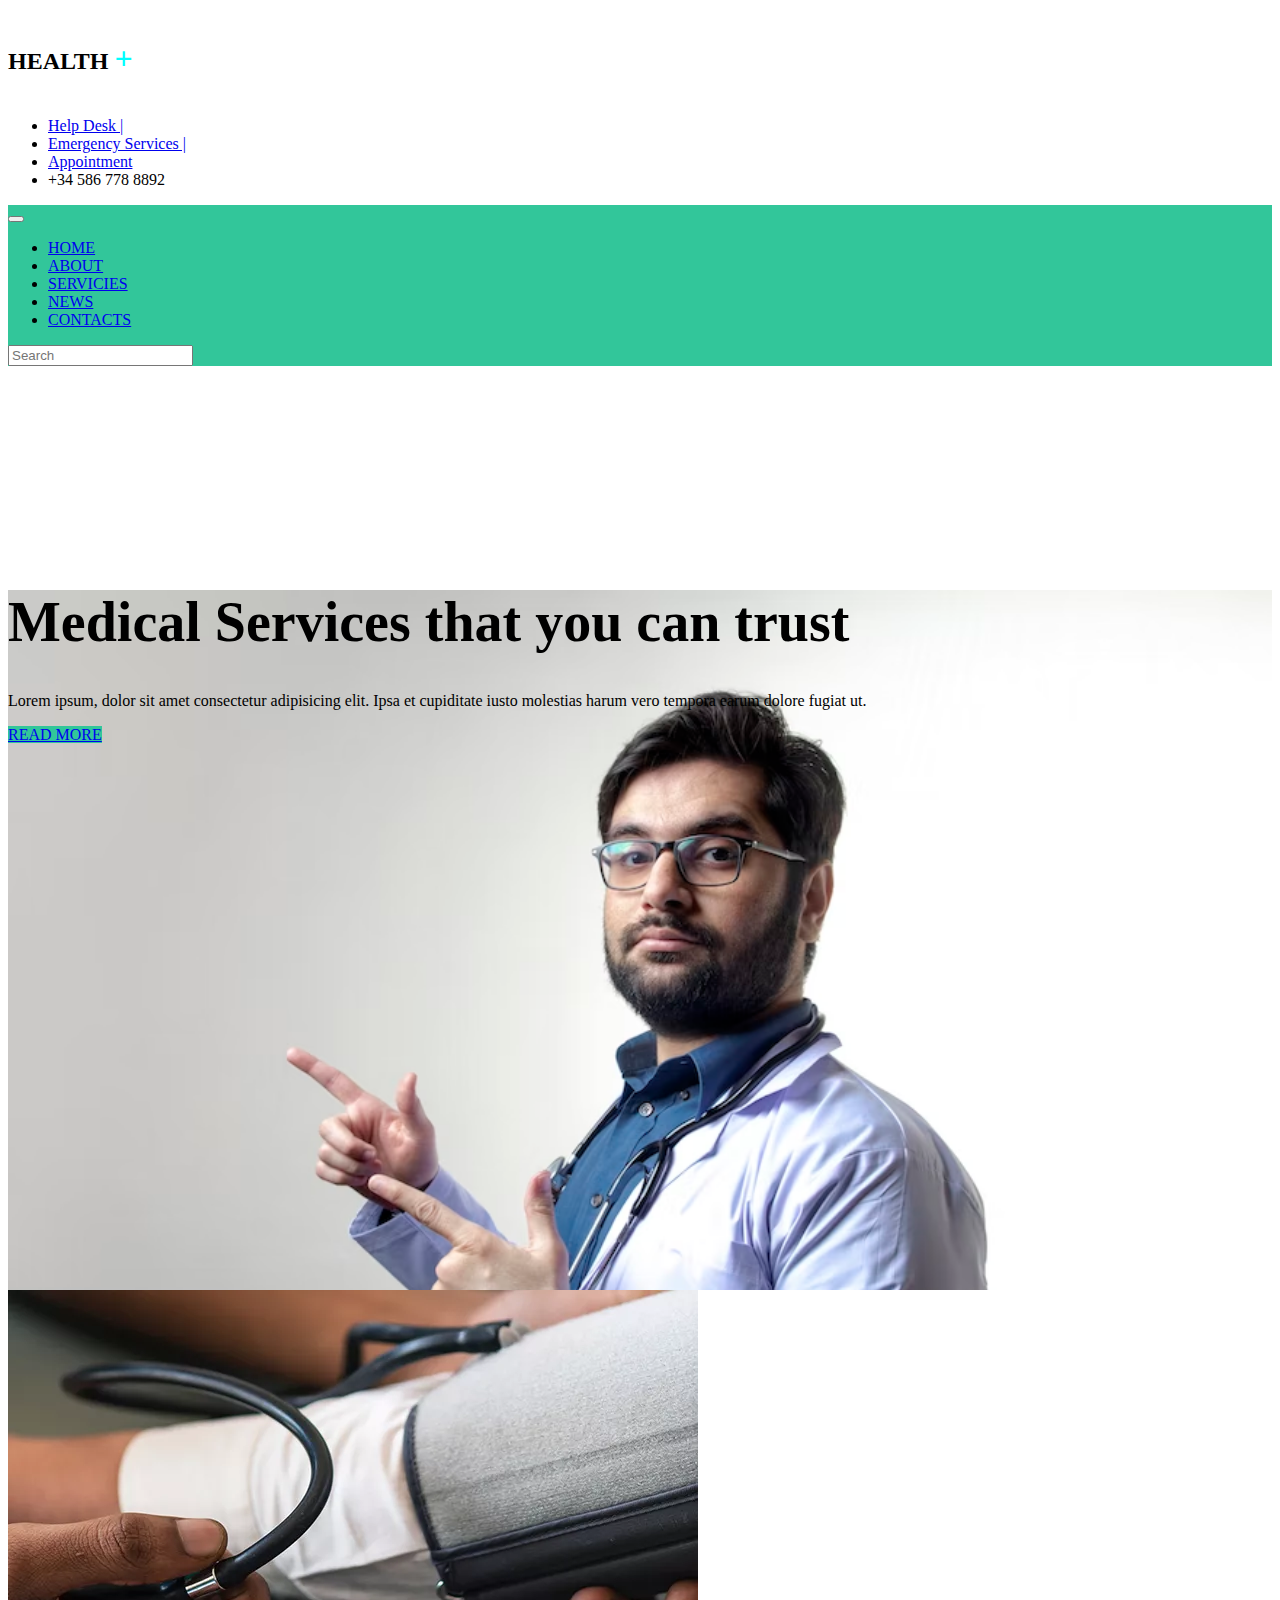
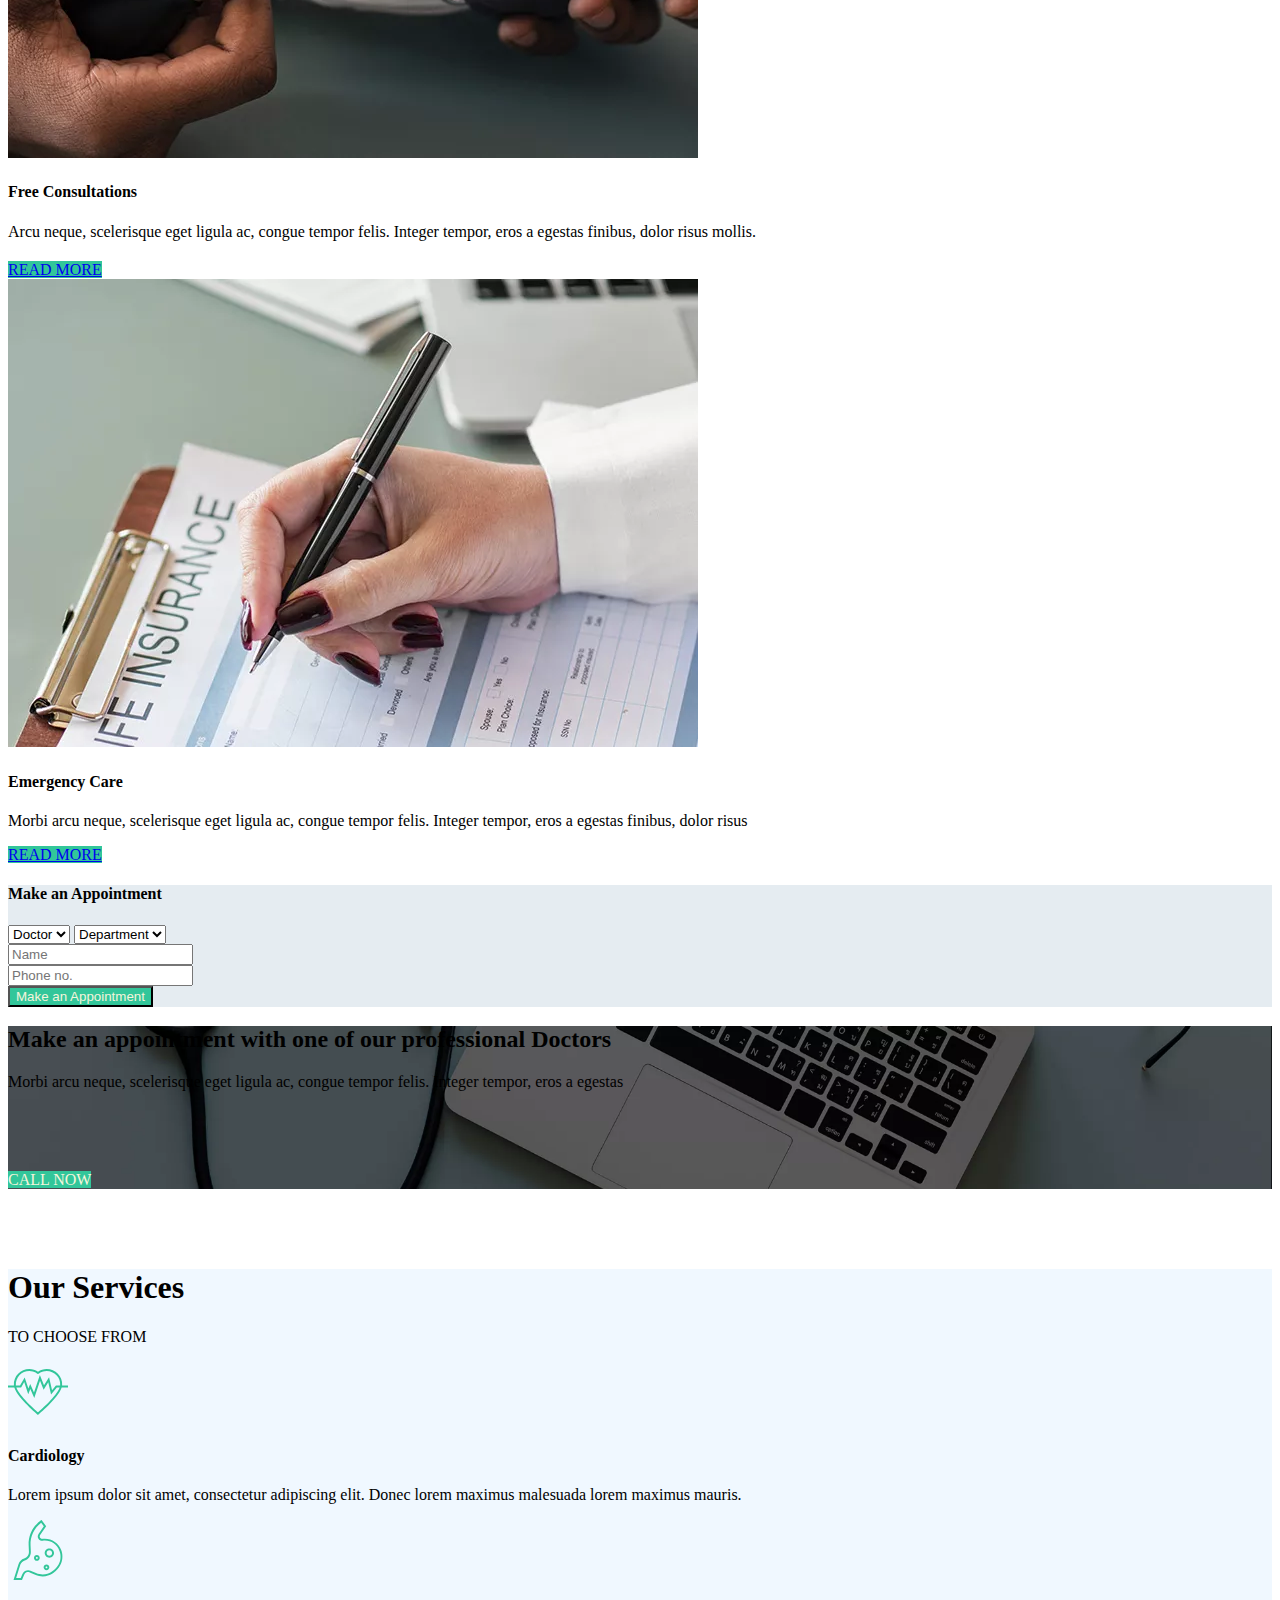
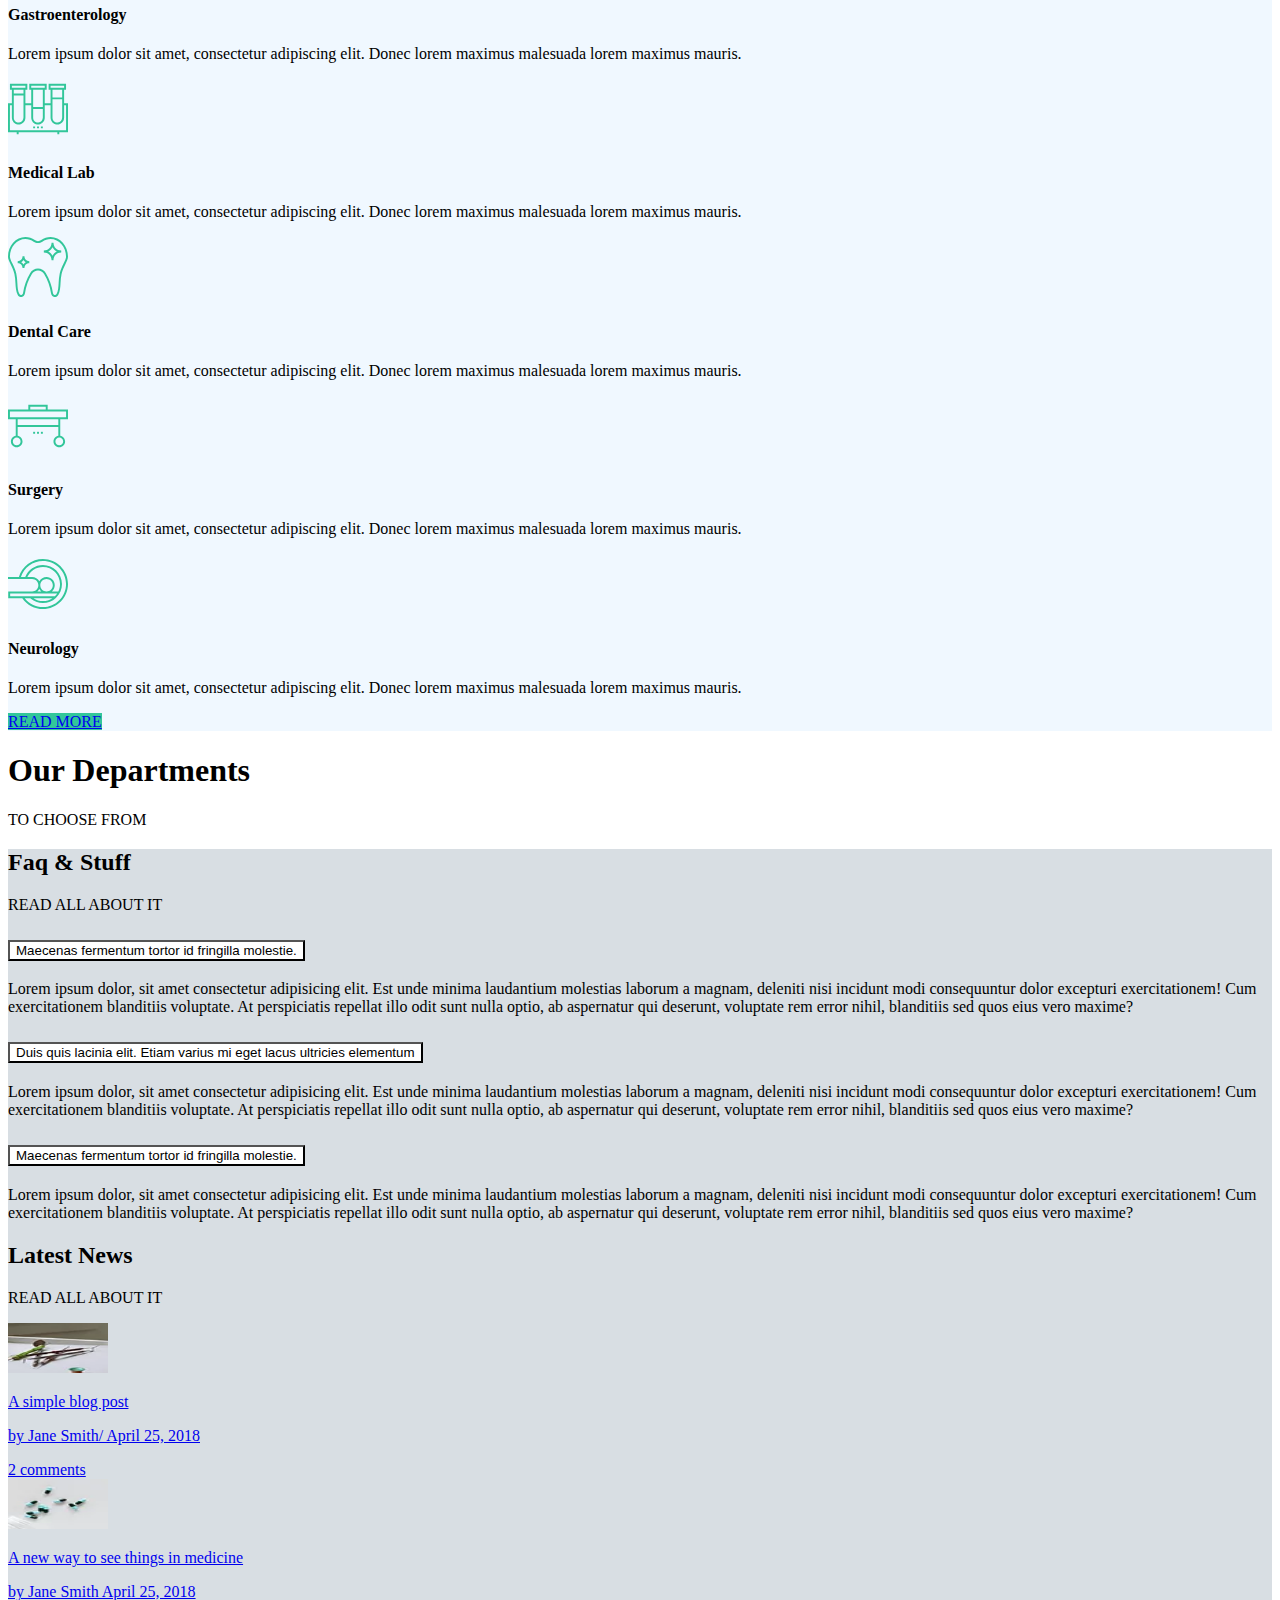
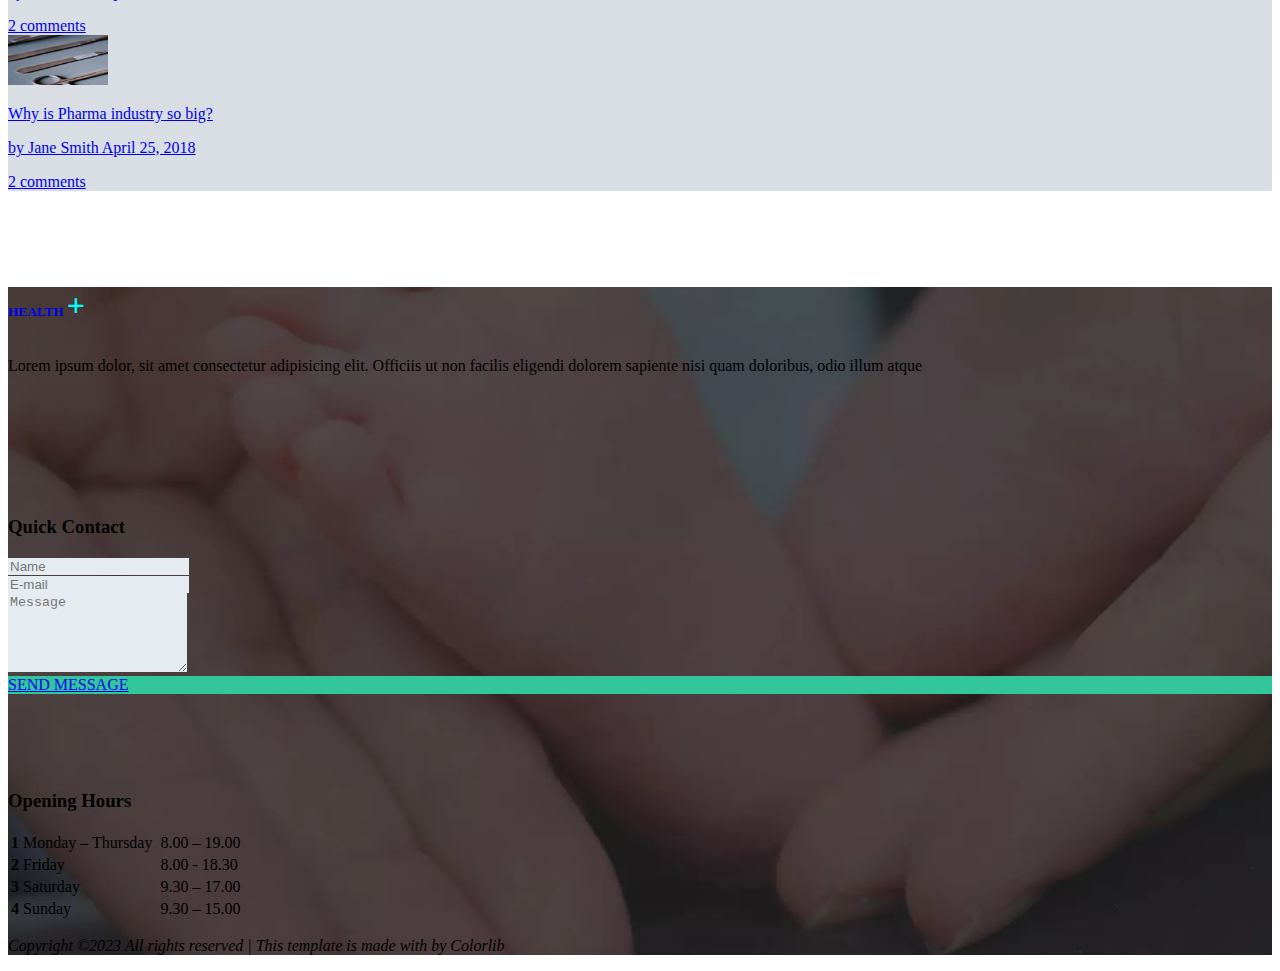
<file: index.html>
<!doctype html>
<html lang="en">

<head>
  <meta charset="utf-8">
  <meta name="viewport" content="width=device-width, initial-scale=1">
  <title>Home</title>
  <link href="https://cdn.jsdelivr.net/npm/bootstrap@5.3.0-alpha1/dist/css/bootstrap.min.css" rel="stylesheet"
    integrity="sha384-GLhlTQ8iRABdZLl6O3oVMWSktQOp6b7In1Zl3/Jr59b6EGGoI1aFkw7cmDA6j6gD" crossorigin="anonymous">
  <link rel="stylesheet" href="https://cdnjs.cloudflare.com/ajax/libs/OwlCarousel2/2.3.4/assets/owl.carousel.min.css"
    integrity="sha512-tS3S5qG0BlhnQROyJXvNjeEM4UpMXHrQfTGmbQ1gKmelCxlSEBUaxhRBj/EFTzpbP4RVSrpEikbmdJobCvhE3g=="
    crossorigin="anonymous" referrerpolicy="no-referrer" />
  <link rel="stylesheet"
    href="https://cdnjs.cloudflare.com/ajax/libs/OwlCarousel2/2.3.4/assets/owl.theme.default.min.css"
    integrity="sha512-sMXtMNL1zRzolHYKEujM2AqCLUR9F2C4/05cdbxjjLSRvMQIciEPCQZo++nk7go3BtSuK9kfa/s+a4f4i5pLkw=="
    crossorigin="anonymous" referrerpolicy="no-referrer" />
  <link rel="stylesheet" href="https://cdnjs.cloudflare.com/ajax/libs/font-awesome/6.2.1/css/all.min.css"
    integrity="sha512-MV7K8+y+gLIBoVD59lQIYicR65iaqukzvf/nwasF0nqhPay5w/9lJmVM2hMDcnK1OnMGCdVK+iQrJ7lzPJQd1w=="
    crossorigin="anonymous" referrerpolicy="no-referrer" />
  <link rel="stylesheet" href="style.css">
</head>

<body>
  <div class="container">
    <div class="row p-4">
      <div class="col-lg-3">
        <div class="logo">
          <a href="#">
            <h5 class="mylogo">HEALTH <span style="color: aqua; font-size: 2rem;">+</span></h5>
          </a>
        </div>
      </div>
      <div class="col-lg-9 d-lg-inline-block d-md-inline-block d-none">
        <ul class="nav justify-content-end">
          <li class="nav-item">
            <a class="nav-link text-secondary" href="#">Help Desk |</a>
          </li>
          <li class="nav-item">
            <a class="nav-link text-secondary" href="#">
              Emergency Services |</a>
          </li>
          <li class="nav-item">
            <a class="nav-link text-secondary" href="#">
              Appointment </a>
          </li>
          <li class="nav-item">
            <a class="nav-link "><i class="fa-solid fa-phone text-secondary px-2"></i>+34 586 778 8892</a>
          </li>
        </ul>
      </div>
    </div>
  </div>
  <!-- ==============================================navbar============================================== -->
  <nav class="navbar navbar-expand-lg bg-body-tertiary navbackground py-4 sticky-top">
    <div class="container">
      <button class="navbar-toggler" type="button" data-bs-toggle="collapse" data-bs-target="#navbarSupportedContent"
        aria-controls="navbarSupportedContent" aria-expanded="false" aria-label="Toggle navigation">
        <span class="navbar-toggler-icon"></span>
      </button>
      <div class="collapse navbar-collapse" id="navbarSupportedContent">
        <ul class="navbar-nav me-auto mb-2 mb-lg-0 ">
          <li class="nav-item ">
            <a class="nav-link text-white active" aria-current="page" href="#">HOME</a>
          </li>
          <li class="nav-item ms-lg-5">
            <a class="nav-link text-white " href="about.html">ABOUT</a>
          </li>
          <li class="nav-item ms-lg-5">
            <a class="nav-link text-white " href="services.html">SERVICIES</a>
          </li>
          <li class="nav-item ms-lg-5">
            <a class="nav-link text-white" href="news.html">NEWS</a>
          </li>
          <li class="nav-item ms-lg-5">
            <a class="nav-link text-white" href="contact.html">CONTACTS</a>
          </li>
        </ul>
        <form class="d-flex w-25" role="search">
          <input class="form-control" type="search" placeholder="Search " aria-label="Search">
        </form>
      </div>
    </div>
  </nav>
  <div class="banner">
    <div class="container">
      <div class="row">
        <div class="col-lg-5">
          <h1 class="text-white h1fontsize">Medical Services that you can trust</h1>
          <p class="text-white fs-italic">Lorem ipsum, dolor sit amet consectetur adipisicing elit. Ipsa et cupiditate
            iusto molestias harum vero tempora earum dolore fugiat ut.</p>
          <a href="#" class=" border-0 p-2 bg-info text-white btnclr text-decoration-none">READ MORE</a> </div> </div> </div>
                </div> 
                <div class="container">
              <div class="row mt-lg-5 mt-md-5 my-5">
                <div class="col-lg-4 col-md-12 col-sm-12 mt-lg-4">
                  <div class="card ">
                    <img src="img/info_1.jpg.webp" class="card-img-top" alt="404 NOT Found">
                    <div class="card-body ">
                      <h4 class="text-dark">Free Consultations</h4>
                      <p class="card-text text-dark">Arcu neque, scelerisque eget ligula ac, congue tempor felis.
                        Integer tempor, eros a egestas finibus, dolor risus mollis.</p>
                     <div class="btnclr">
                      <a href="#" class="text-decoration-none bg-info text-white p-2 mt-lg-3">READ MORE</a>
                     </div>
                    </div>
                  </div>
                </div>
                <div class="col-lg-4 col-md-12 col-sm-12 mt-md-4 mt-4">
                  <div class="card ">
                    <img src="img/info_2.jpg.webp" class="card-img-top" alt="...">
                    <div class="card-body">
                      <h4 class="card-title ">Emergency Care</h4>
                      <p class="card-text">Morbi arcu neque, scelerisque eget ligula ac, congue tempor felis. Integer
                        tempor, eros a egestas finibus, dolor risus</p>
                      <a href="#" class=" text-decoration-none bg-info text-white p-2 mt-lg-3 ">READ MORE</a>
                    </div>
                  </div>
                </div>
                <div class="col-lg-4 formbgcolor mt-md-4 mt-4">
                  <h4 class="text-center mt-lg-3 mb-lg-5 mt-md-3 mb-md-5">Make an Appointment</h4>
                  <select class="form-select w-lg-75  mx-lg-auto mb-4 py-2" aria-label="Default select example">
                    <option selected>Doctor</option>
                    <option value="1">One</option>
                    <option value="2">Two</option>
                    <option value="3">Three</option>
                  </select>
                  <select class="form-select w-lg-75 py-2 mx-lg-auto mb-4" aria-label="Default select example">
                    <option select>Department</option>
                    <option value="1">One</option>
                    <option value="2">Two</option>
                    <option value="3">Three</option>
                  </select>
                  <div class="mb-4 w-lg-75 mx-lg-auto">
                    <input type="text" class="form-control py-2 text-cente text-se" id="name" placeholder="Name">
                  </div>
                  <div class="mb-4 w-lg-75 mx-lg-auto">
                    <input type="text" class="form-control py-2 text-cente" id="phone" placeholder="Phone no.">
                  </div>
                  <div class="d-grid gap-2 col--lg-12 my-5 mx-auto w-lg-75">
                    <button class="btn  " id="cal" type="button">Make an Appointment</button>
                  </div>
                </div>
              </div>
        </div>
        <div class="contaiiner-fluid">
          <div class="banner2img mt-lg-5 mt-md-5 mt-5">
            <div class="container">
              <div class="row ">
                <div class="col-lg-10 col-md-12">
                  <h2 class="text-white my-lg-5 my-md-5">
                    Make an appointment with one of our professional Doctors</h2>
                  <p class="text-white" x>Morbi arcu neque, scelerisque eget ligula ac, congue tempor felis. Integer
                    tempor, eros a egestas</p>
                </div>
                <div class="col-lg-2 col-md-4  mrgintop ">
                  <a href="#" id="call" class="py-3 px-4 ">CALL NOW</a>
                </div>
              </div>
            </div>
          </div>
        </div>
        <div class="container-fluid services">
          <div class="container ">
            <div class="row mt-lg-5 mt-md-5 mt-5 ">
              <div class="col">
                <h1 class="text-center">Our Services</h1>
                <p class="text-center fs-6">TO CHOOSE FROM</p>
              </div>
            </div>
            <div class="row">
              <div class="col-lg-4">
                <img src="img/icon_1.svg" alt="" width="60px" height="60px">
                <h4 class="d-inline-block ms-lg-4">Cardiology</h4>
                <p>Lorem ipsum dolor sit amet, consectetur adipiscing elit. Donec lorem maximus malesuada lorem maximus
                  mauris.</p>
              </div>
              <div class="col-lg-4">
                <img src="img/icon_2.svg" alt="" width="60px" height="60px">
                <h4 class="d-inline-block ms-lg-4">Gastroenterology</h4>
                <p>Lorem ipsum dolor sit amet, consectetur adipiscing elit. Donec lorem maximus malesuada lorem maximus
                  mauris.</p>
              </div>
              <div class="col-lg-4">
                <img src="img/icon_3.svg" alt="" width="60px" height="60px">
                <h4 class="d-inline-block ms-lg-4">Medical Lab</h4>
                <p>Lorem ipsum dolor sit amet, consectetur adipiscing elit. Donec lorem maximus malesuada lorem maximus
                  mauris.</p>
              </div>
              <div class="col-lg-4 mt-lg-3">
                <img src="img/icon_4.svg" alt="" width="60px" height="60px">
                <h4 class="d-inline-block ms-lg-4">Dental Care</h4>
                <p>Lorem ipsum dolor sit amet, consectetur adipiscing elit. Donec lorem maximus malesuada lorem maximus
                  mauris.</p>
              </div>
              <div class="col-lg-4 mt-lg-3">
                <img src="img/icon_5.svg" alt="" width="60px" height="60px">
                <h4 class="d-inline-block ms-lg-4">Surgery</h4>
                <p>Lorem ipsum dolor sit amet, consectetur adipiscing elit. Donec lorem maximus malesuada lorem maximus
                  mauris.</p>
              </div>
              <div class="col-lg-4 mt-lg-3">
                <img src="img/icon_6.svg" alt="" width="60px" height="60px">
                <h4 class="d-inline-block ms-lg-4">Neurology</h4>
                <p>Lorem ipsum dolor sit amet, consectetur adipiscing elit. Donec lorem maximus malesuada lorem maximus
                  mauris.</p>
              </div>

            </div>
            <div class="row ">
              <div class="col-lg-2 col-md-7 my-lg-5 mx-lg-auto ms-md-auto my-md-5 my-5">
                <a href="#" class=" text-decoration-none p-3 btn-info text-white bg-info  ">READ MORE</a>
              </div>
            </div>
          </div>
        </div>
        <div class="container">
          <div class="row mt-lg-5 mt-md-5 mt-5 ">
            <div class="col">
              <h1 class="text-center">Our Departments</h1>
              <p class="text-center fs-6">TO CHOOSE FROM</p>
            </div>
          </div>
          <div class="row">
            <div class="col-lg-12">
              <div class="owl-carousel owl-theme">
                <div class="item">
                  <div class="card">
                    <img src="img/dept_1.jpg.webp" class="card-img-top" alt="...">
                    <div class="card-body">
                      <h5 class="card-title">Neontology</h5>
                      <a href="#" class="btn text-white bg-info">Read More</a>
                    </div>
                  </div>
                </div>
                <div class="item">
                  <div class="card">
                    <img src="img/dept_2.jpg.webp" class="card-img-top" alt="...">
                    <div class="card-body">
                      <h5 class="card-title">Neontology</h5>
                      <a href="#" class="btn text-white bg-info">Read More</a>
                    </div>
                  </div>
                </div>
                <div class="item">
                  <div class="card">
                    <img src="img/dept_3.jpg.webp" class="card-img-top" alt="...">
                    <div class="card-body">
                      <h5 class="card-title">Neontology</h5>
                      <a href="#" class="btn text-white bg-info">Read More</a>
                    </div>
                  </div>
                </div>
                <div class="item">
                  <div class="card">
                    <img src="img/dept_4.jpg.webp" class="card-img-top" alt="...">
                    <div class="card-body">
                      <h5 class="card-title">Neontology</h5>
                      <a href="#" class="btn text-white bg-info">Read More</a>
                    </div>
                  </div>
                </div>
                <div class="item">
                  <div class="card">
                    <img src="img/dept_1.jpg.webp" class="card-img-top" alt="...">
                    <div class="card-body">
                      <h5 class="card-title">Neontology</h5>
                      <a href="#" class="btn btn-primary">Read More</a>
                    </div>
                  </div>
                </div>
                <div class="item">
                  <div class="card">
                    <img src="img/dept_2.jpg.webp" class="card-img-top" alt="...">
                    <div class="card-body">
                      <h5 class="card-title">Neontology</h5>
                      <a href="#" class="btn btn-primary">Read More</a>
                    </div>
                  </div>
                </div>
                <div class="item">
                  <div class="card">
                    <img src="img/dept_3.jpg.webp" class="card-img-top" alt="...">
                    <div class="card-body">
                      <h5 class="card-title">Neontology</h5>
                      <a href="#" class="btn btn-primary">Read More</a>
                    </div>
                  </div>
                </div>
                <div class="item">
                  <div class="card">
                    <img src="img/dept_4.jpg.webp" class="card-img-top" alt="...">
                    <div class="card-body">
                      <h5 class="card-title">Neontology</h5>
                      <a href="#" class="btn btn-primary">Read More</a>
                    </div>
                  </div>
                </div>
              </div>
            </div>
          </div>
        </div>
        <div class="container-fluid backhroundcolor ">
          <div class="container">
            <div class="row">
              <div class="col-lg-7 col-md-12 mt-md-5 mt-lg-5 mt-5">
                <h2 class="text-md-center text-lg-start text-center">Faq & Stuff</h2>
                <p class="text-md-center text-lg-start text-center">READ ALL ABOUT IT</p>
                <div class="accordion accordion-flush" id="accordionFlushExample">
                  <div class="accordion-item mt-lg-5">
                    <h2 class="accordion-header" id="flush-headingOne">
                      <button class="accordion-button collapsed btnbg " type="button" data-bs-toggle="collapse"
                        data-bs-target="#data1" aria-expanded="false" aria-controls="data1">
                        Maecenas fermentum tortor id fringilla molestie.
                      </button>
                    </h2>
                    <div id="data1" class="accordion-collapse collapse" aria-labelledby="flush-headingOne"
                      data-bs-parent="#accordionFlushExample">
                      <div class="accordion-body">Lorem ipsum dolor, sit amet consectetur adipisicing elit. Est unde
                        minima laudantium molestias laborum a magnam, deleniti nisi incidunt modi consequuntur dolor
                        excepturi exercitationem! Cum exercitationem blanditiis voluptate. At perspiciatis repellat illo
                        odit sunt nulla optio, ab aspernatur qui deserunt, voluptate rem error nihil, blanditiis sed
                        quos eius vero maxime?</div>
                    </div>
                  </div>
                  <div class="accordion-item mt-lg-3">
                    <h2 class="accordion-header" id="flush-headingTwo">
                      <button class="accordion-button collapsed btnbg" type="button" data-bs-toggle="collapse"
                        data-bs-target="#flush-collapseTwo" aria-expanded="false" aria-controls="flush-collapseTwo">
                        Duis quis lacinia elit. Etiam varius mi eget lacus ultricies elementum
                      </button>
                    </h2>
                    <div id="flush-collapseTwo" class="accordion-collapse collapse" aria-labelledby="flush-headingTwo"
                      data-bs-parent="#accordionFlushExample">
                      <div class="accordion-body">Lorem ipsum dolor, sit amet consectetur adipisicing elit. Est unde
                        minima laudantium molestias laborum a magnam, deleniti nisi incidunt modi consequuntur dolor
                        excepturi exercitationem! Cum exercitationem blanditiis voluptate. At perspiciatis repellat illo
                        odit sunt nulla optio, ab aspernatur qui deserunt, voluptate rem error nihil, blanditiis sed
                        quos eius vero maxime?</div>
                    </div>
                  </div>
                  <div class="accordion-item mt-lg-3">
                    <h2 class="accordion-header" id="flush-headingThree">
                      <button class="accordion-button collapsed btnbg" type="button" data-bs-toggle="collapse"
                        data-bs-target="#flush-collapseThree" aria-expanded="false" aria-controls="flush-collapseThree">
                        Maecenas fermentum tortor id fringilla molestie.
                      </button>
                    </h2>
                    <div id="flush-collapseThree" class="accordion-collapse collapse"
                      aria-labelledby="flush-headingThree" data-bs-parent="#accordionFlushExample">
                      <div class="accordion-body">Lorem ipsum dolor, sit amet consectetur adipisicing elit. Est unde
                        minima laudantium molestias laborum a magnam, deleniti nisi incidunt modi consequuntur dolor
                        excepturi exercitationem! Cum exercitationem blanditiis voluptate. At perspiciatis repellat illo
                        odit sunt nulla optio, ab aspernatur qui deserunt, voluptate rem error nihil, blanditiis sed
                        quos eius vero maxime?</div>
                    </div>
                  </div>
                </div>
              </div>
              <div class="col-lg-5 col-md-12 col-sm-12 mt-lg-5 mt-md-5 mt-5">
                <h2 class="text-md-center text-lg-start text-center">Latest News</h2>
                <p class="text-md-center text-lg-start text-center">READ ALL ABOUT IT</p>
                <div class="row mt-lg-5 mt-md-5">

                  <div class="col-lg-12 col-sm-12 ">
                    <div class="row ">
                      <div class="col-lg-3">
                        <img src="img/latest_1.jpg.webp" class="img-fluid " alt="..." width="100px" height="50px">
                      </div>
                      <div class="col-lg-6">
                        <div class="card-body">
                          <p class="mb-lg-0"><a href="#" class="text-decoration-none fs-5 text-dark texthover">A simple
                              blog post</a></p>
                          <p class="mb-lg-0"><a href="#" class="text-decoration-none fs-6 text-secondary texthover">by
                              Jane Smith/ April 25, 2018</a></p>
                          <a href="#" class="text-decoration-none fs-6 text-info">2 comments</a>
                        </div>
                      </div>
                    </div>
                  </div>
                  <div class="col-lg-12 mt-lg-2 mt-5">
                    <div class="row">
                      <div class="col-lg-3">
                        <img src="img/latest_2.jpg.webp" class="img-fluid " alt="..." width="100px" height="50px">
                      </div>
                      <div class="col-lg-9">
                        <div class="card-body">
                          <p class="mb-lg-0"><a href="#" class="text-decoration-none fs-5 text-dark texthover">A new way
                              to see things in medicine</a></p>
                          <p class="mb-lg-0"><a href="#" class="text-decoration-none fs-6 text-secondary texthover">by
                              Jane Smith
                              April 25, 2018</a></p>
                          <a href="#" class="text-decoration-none fs-6 text-info">2 comments</a>
                        </div>
                      </div>
                    </div>
                  </div>
                  <div class="col-lg-12 mt-5 mb-lg-4 py-4 py-md-0">
                    <div class="row">
                      <div class="col-lg-3">
                        <img src="img/latest_3.jpg.webp" class="img-fluid " alt="..." width="100px" height="50px">
                      </div>
                      <div class="col-lg-8">
                        <div class="card-body">
                          <p class="mb-lg-0"><a href="#" class="text-decoration-none fs-5 text-dark texthover">Why is
                              Pharma industry so big?</a></p>
                          <p class="mb-lg-0"><a href="#" class="text-decoration-none fs-6 text-secondary texthover">by
                              Jane Smith
                              April 25, 2018</a></p>
                          <a href="#" class="text-decoration-none fs-6 text-info ">2 comments</a>
                        </div>
                      </div>
                    </div>
                  </div>
                </div>
              </div>
            </div>
          </div>
        </div>
        <!-- Footer part -->
        <footer>
          <div class="container-fluid-lg mt-5">
            <div class="footerimg">
              <div class="container">
                <div class="row ">
                  <div class="col-lg-3 fmrg">
                    <div>
                      <a href="#" class="footerlogo ">
                        <h5 class="text-white fs-4">HEALTH <span style="color: aqua; font-size: 2rem;">+</span></h5>
                      </a>
                      <p class="text-secondary paragrph">Lorem ipsum dolor, sit amet consectetur adipisicing elit.
                        Officiis ut non facilis eligendi dolorem sapiente nisi quam doloribus, odio illum atque </p>
                      <i class="fa-brands fa-pinterest text-white px-2 px-md-0 "></i>
                      <i class="fa-brands fa-facebook-f text-white ms-lg-4 px-2 px-md-0"></i>
                      <i class="fa-brands fa-twitter text-white ms-lg-4 px-2 px-md-0"></i>
                      <i class="fa-brands fa-dribbble text-white ms-lg-4 px-2 px-md-0"></i>
                      <i class="fa-brands fa-behance text-white ms-lg-4 px-2 px-md-0"></i>
                      <i class="fa-brands fa-linkedin text-white ms-lg-4 px-2 px-md-0"></i>
                      
                    </div>
                  </div>
                  <div class="col-lg-5 fmrg">
                    <h3 class="text-white">Quick Contact</h3>
                    <form class="row g-3">
                      <div class="col-lg-6">
                        <input type="text" class="form-control formbgcolor " id="inputEmail4" placeholder="Name">
                      </div>
                      <div class="col-lg-6">
                        <input type="email" class="form-control formbgcolor" id="inputPassword4" placeholder="E-mail">
                      </div>
                      <div class="mb-3">
                        <textarea class="form-control formbgcolor" id="exampleFormControlTextarea1" rows="5"
                          placeholder="Message"></textarea>
                      </div>
                      <div class="col-lg-6 col-md-12 col-sm-12  p-3 ms-lg-2 bg-info">
                        <a href="#" class="text-decoration-none text-white text-center ms-md-auto ms-lg-5 fs-6">SEND MESSAGE</a>
                      </div>
                    </form>
                  </div>
                  <div class="col-lg-4 fmrg bg-dark bg-opacity-25">
                    <table class="table table-borderless text-white ">
                      <h3 class="text-white mt-lg-5">Opening Hours</h3>
                      <tbody>
                        <tr>
                          <th scope="row">1</th>
                          <td>Monday – Thursday</td>
                          <td></td>
                          <td>8.00 – 19.00</td>
                        </tr>
                        <tr>
                          <th scope="row">2</th>
                          <td>Friday</td>
                          <td></td>
                          <td>8.00 - 18.30</td>
                        </tr>
                        <tr>
                          <th scope="row">3</th>
                          <td>Saturday</td>
                          <td></td>
                          <td>9.30 – 17.00</td>
                        </tr>
                        <tr>
                          <th scope="row">4</th>
                          <td>Sunday</td>
                          <td></td>
                          <td>9.30 – 15.00</td>
                        </tr>
                      </tbody>
                    </table>
                  </div>
                </div>
                <div class="row">
                  <div class="col-lg-12">
                    <p class="fs-6 text-secondary mt-lg-5"><i>Copyright ©2023 All rights reserved | This template is
                      made with by Colorlib</i></p>
                  </div>
              </div>   
              </div>
            </div>
          </div>
        </footer>
        <!-- footer part end -->

















        <script src="https://cdn.jsdelivr.net/npm/bootstrap@5.3.0-alpha1/dist/js/bootstrap.bundle.min.js"
          integrity="sha384-w76AqPfDkMBDXo30jS1Sgez6pr3x5MlQ1ZAGC+nuZB+EYdgRZgiwxhTBTkF7CXvN" crossorigin="anonymous">
        </script>
        <script src="https://cdnjs.cloudflare.com/ajax/libs/jquery/3.6.3/jquery.min.js"
          integrity="sha512-STof4xm1wgkfm7heWqFJVn58Hm3EtS31XFaagaa8VMReCXAkQnJZ+jEy8PCC/iT18dFy95WcExNHFTqLyp72eQ=="
          crossorigin="anonymous" referrerpolicy="no-referrer"></script>
        <script src="https://cdnjs.cloudflare.com/ajax/libs/OwlCarousel2/2.3.4/owl.carousel.min.js"
          integrity="sha512-bPs7Ae6pVvhOSiIcyUClR7/q2OAsRiovw4vAkX+zJbw3ShAeeqezq50RIIcIURq7Oa20rW2n2q+fyXBNcU9lrw=="
          crossorigin="anonymous" referrerpolicy="no-referrer"></script>
        <script>
          $('.owl-carousel').owlCarousel({
            loop: true,
            margin: 10,
            nav: true,
            autoplay:true,
            autoplayTimeout:2000,
            autoplayHoverPause:true,
            responsive: {
              0: {
                items: 1
              },
              600: {
                items: 2
              },
              1000: {
                items: 4
              }
            }
          })
        </script>
</body>

</html>
</file>
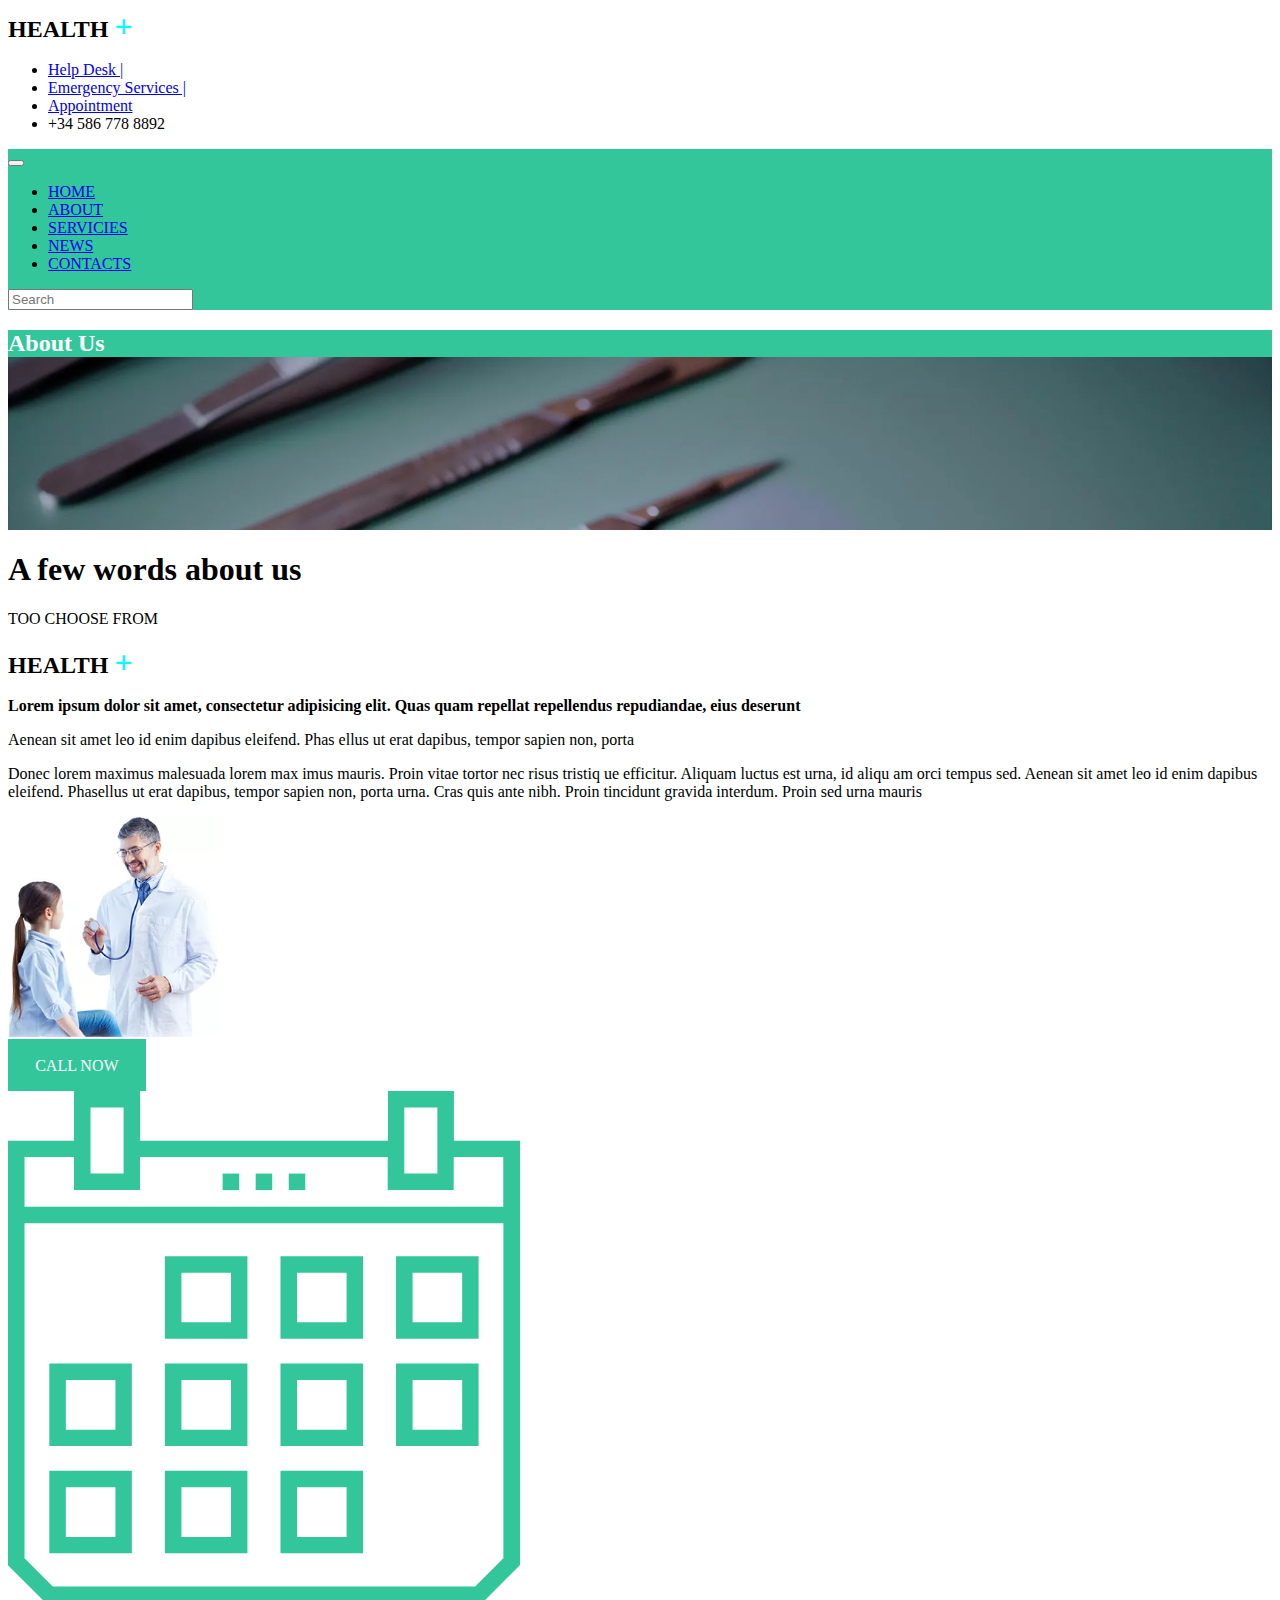
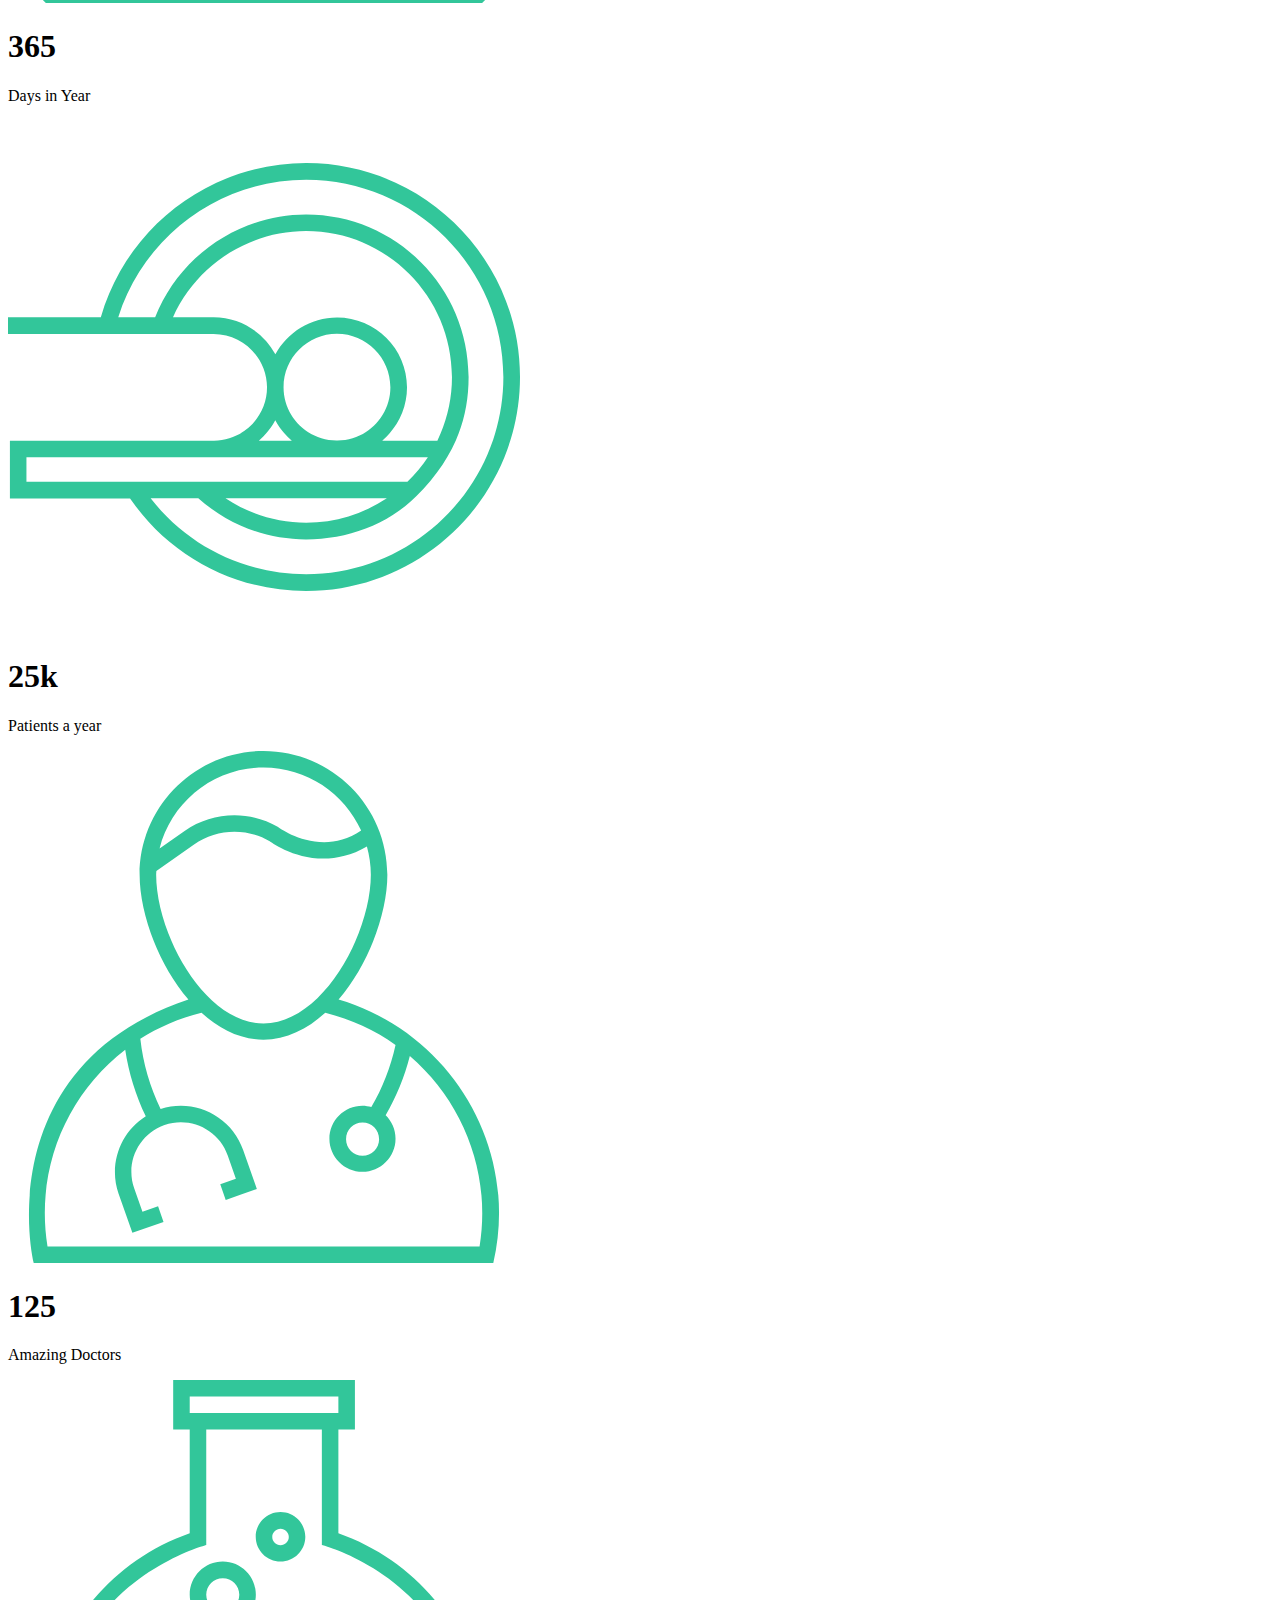
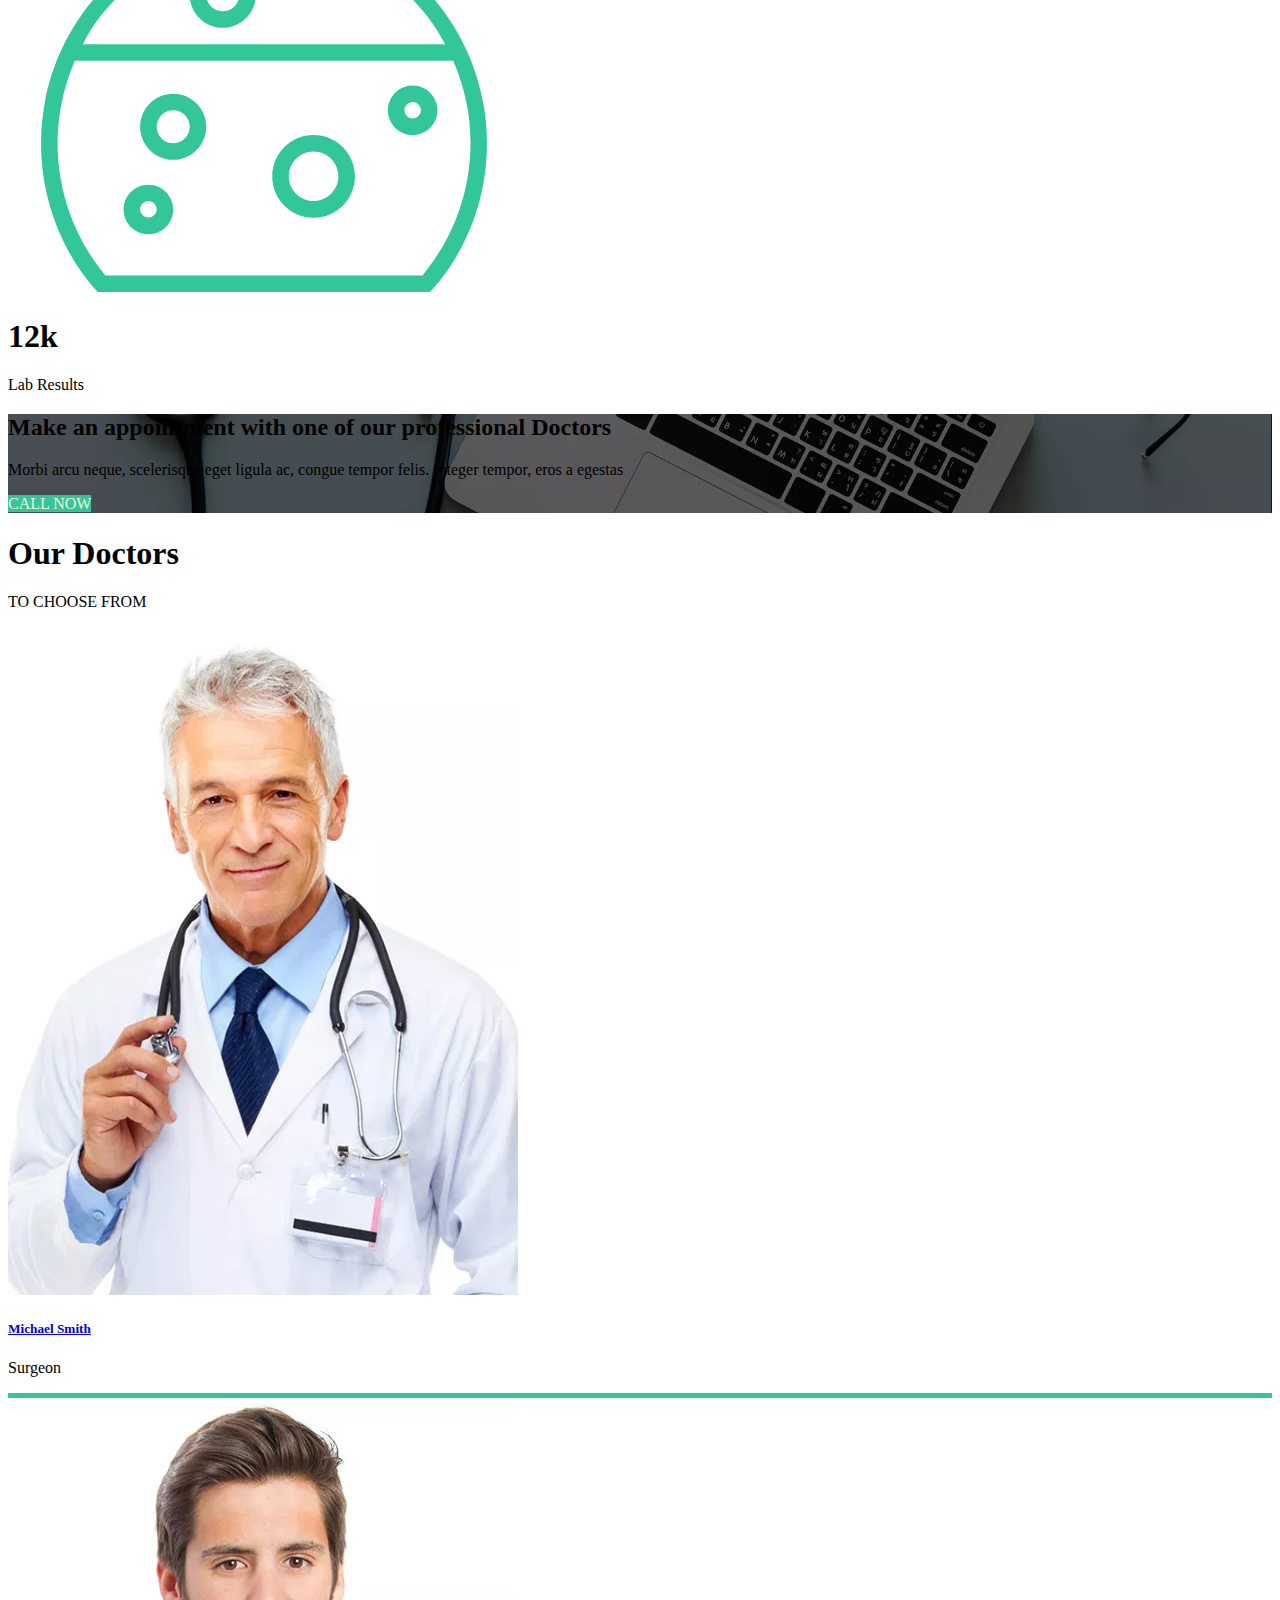
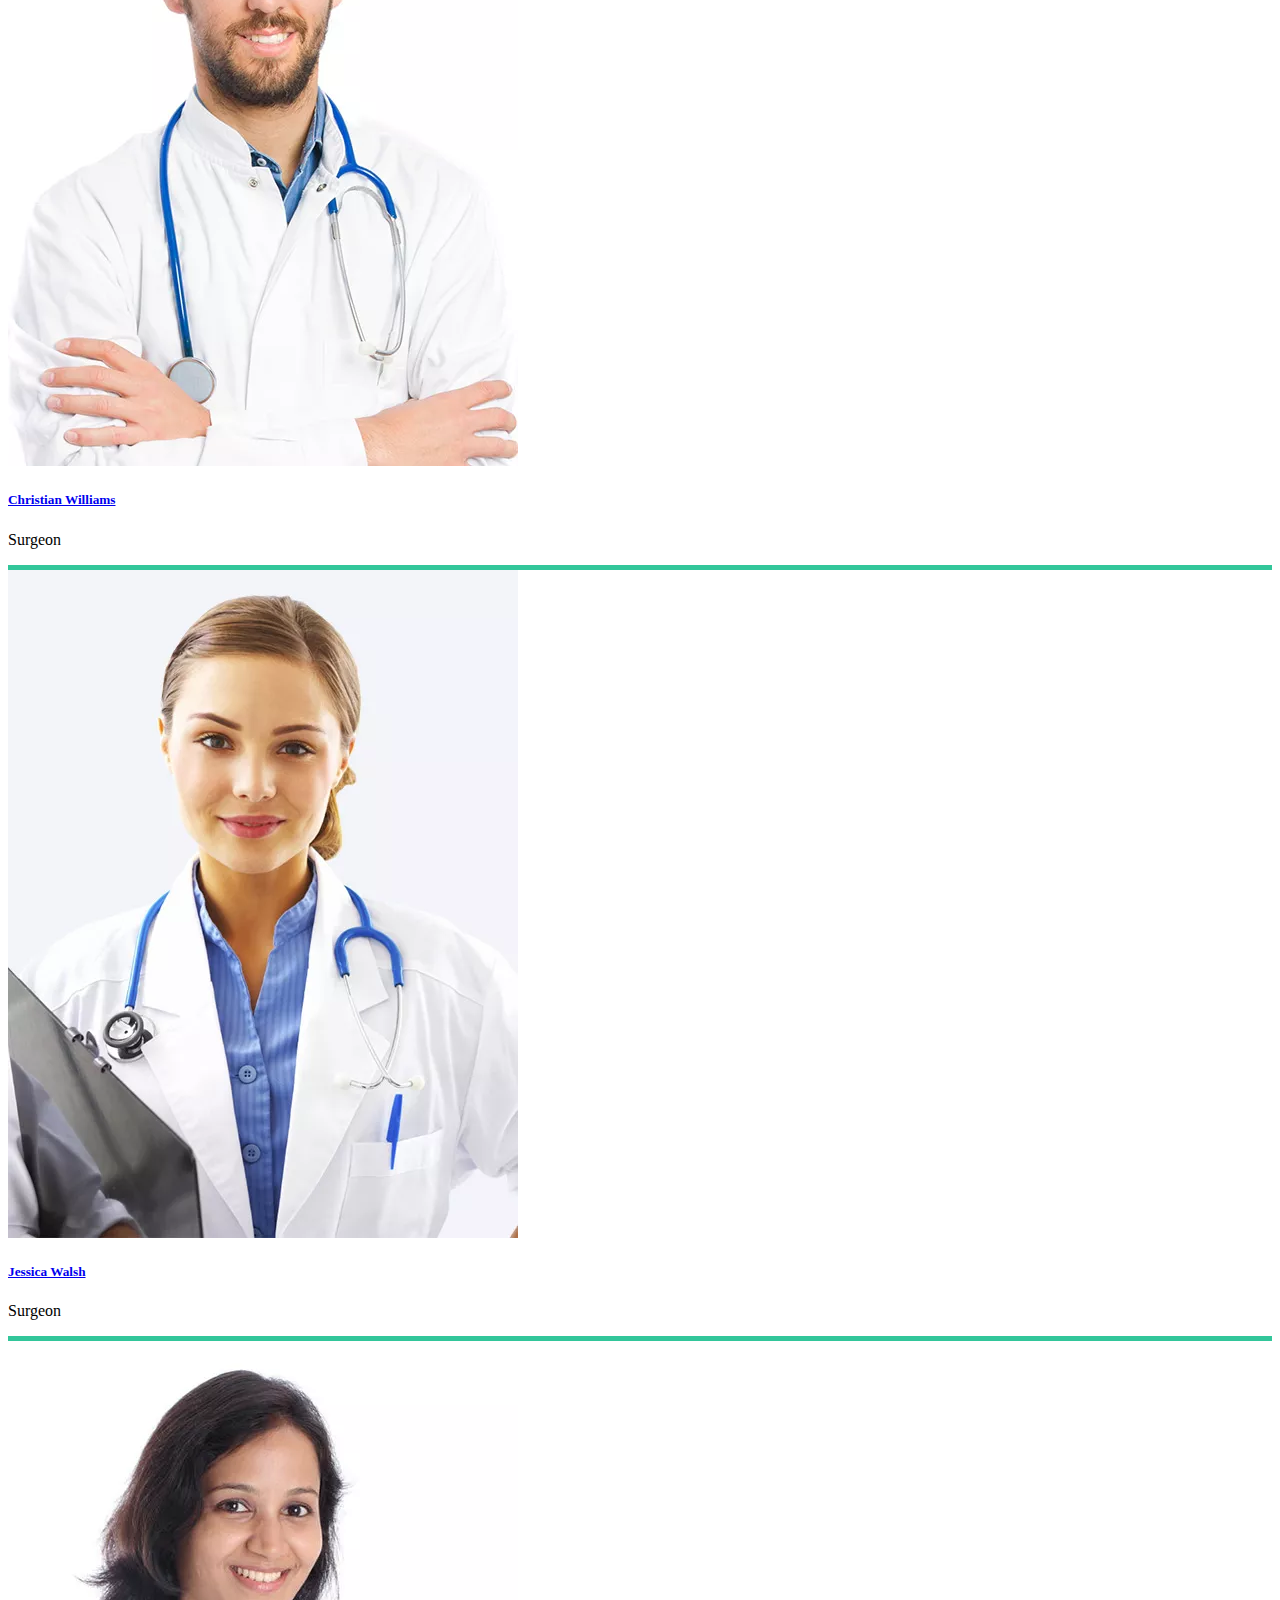
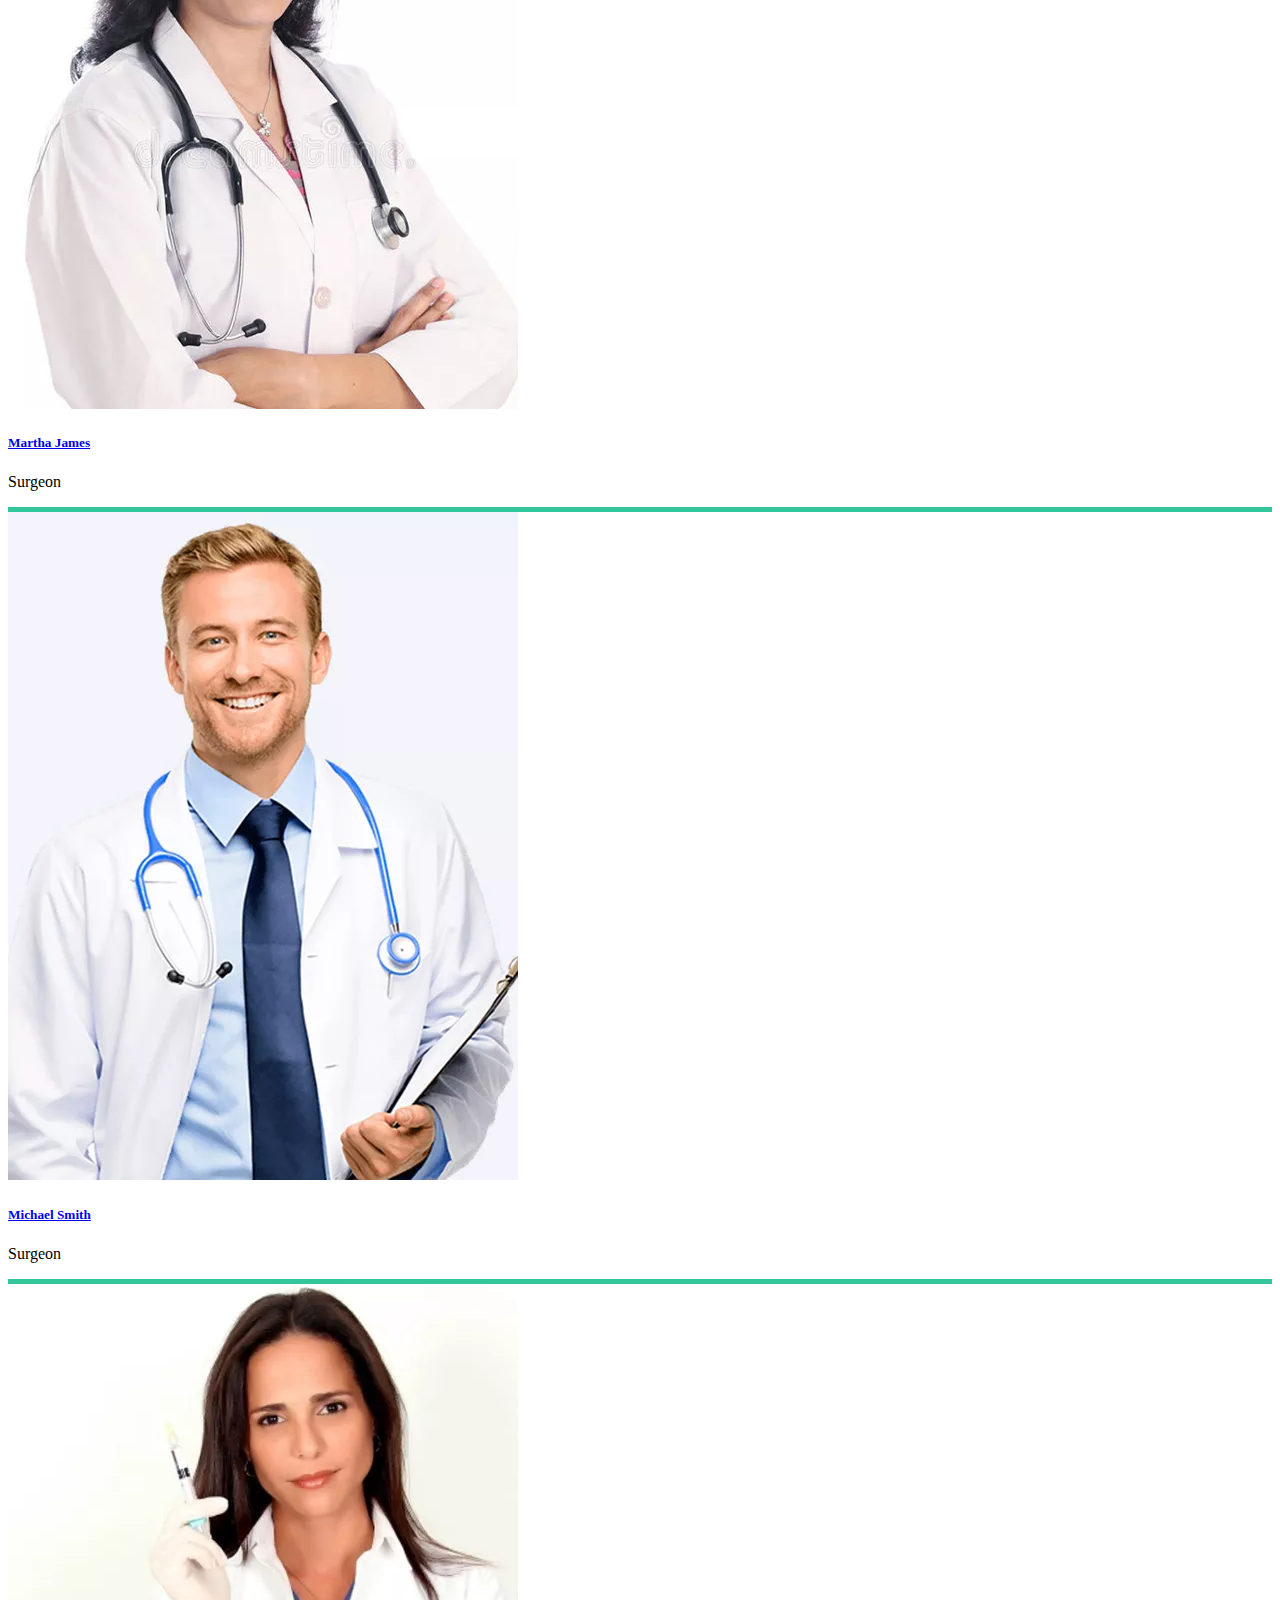
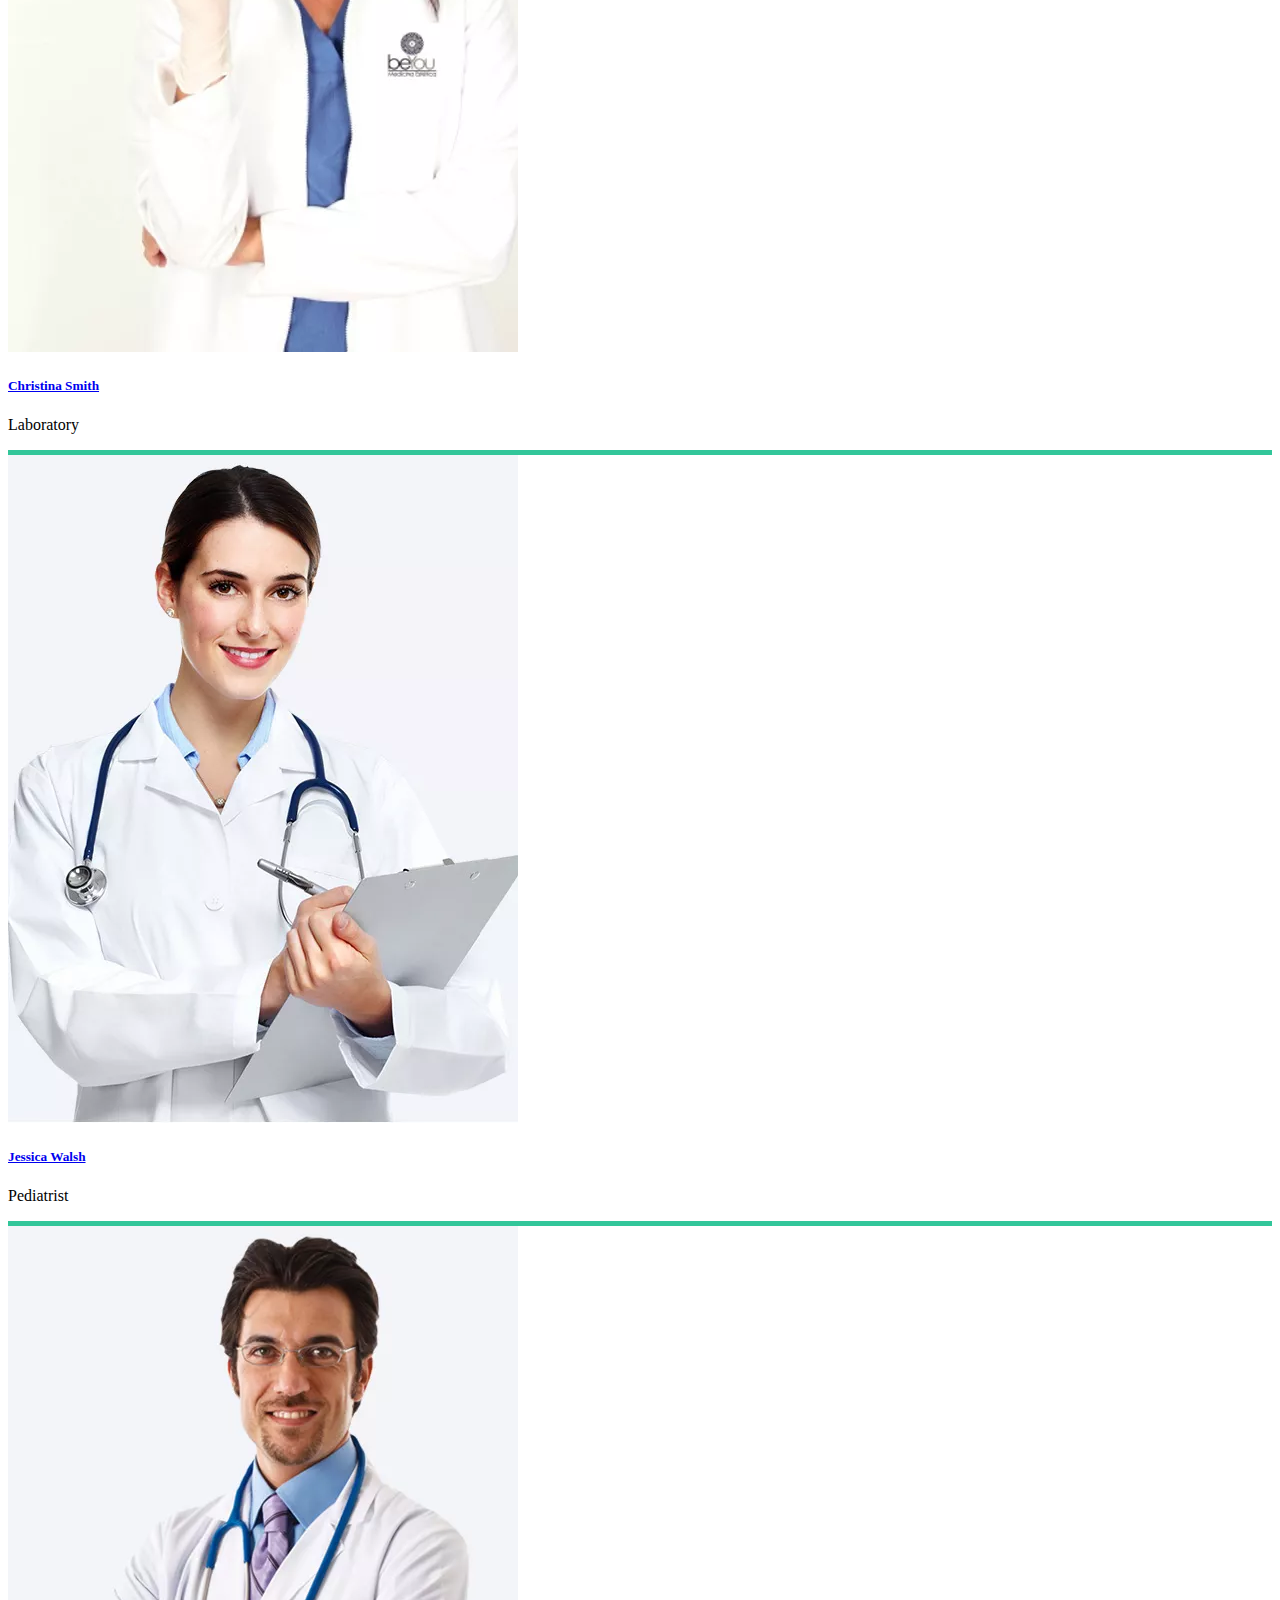
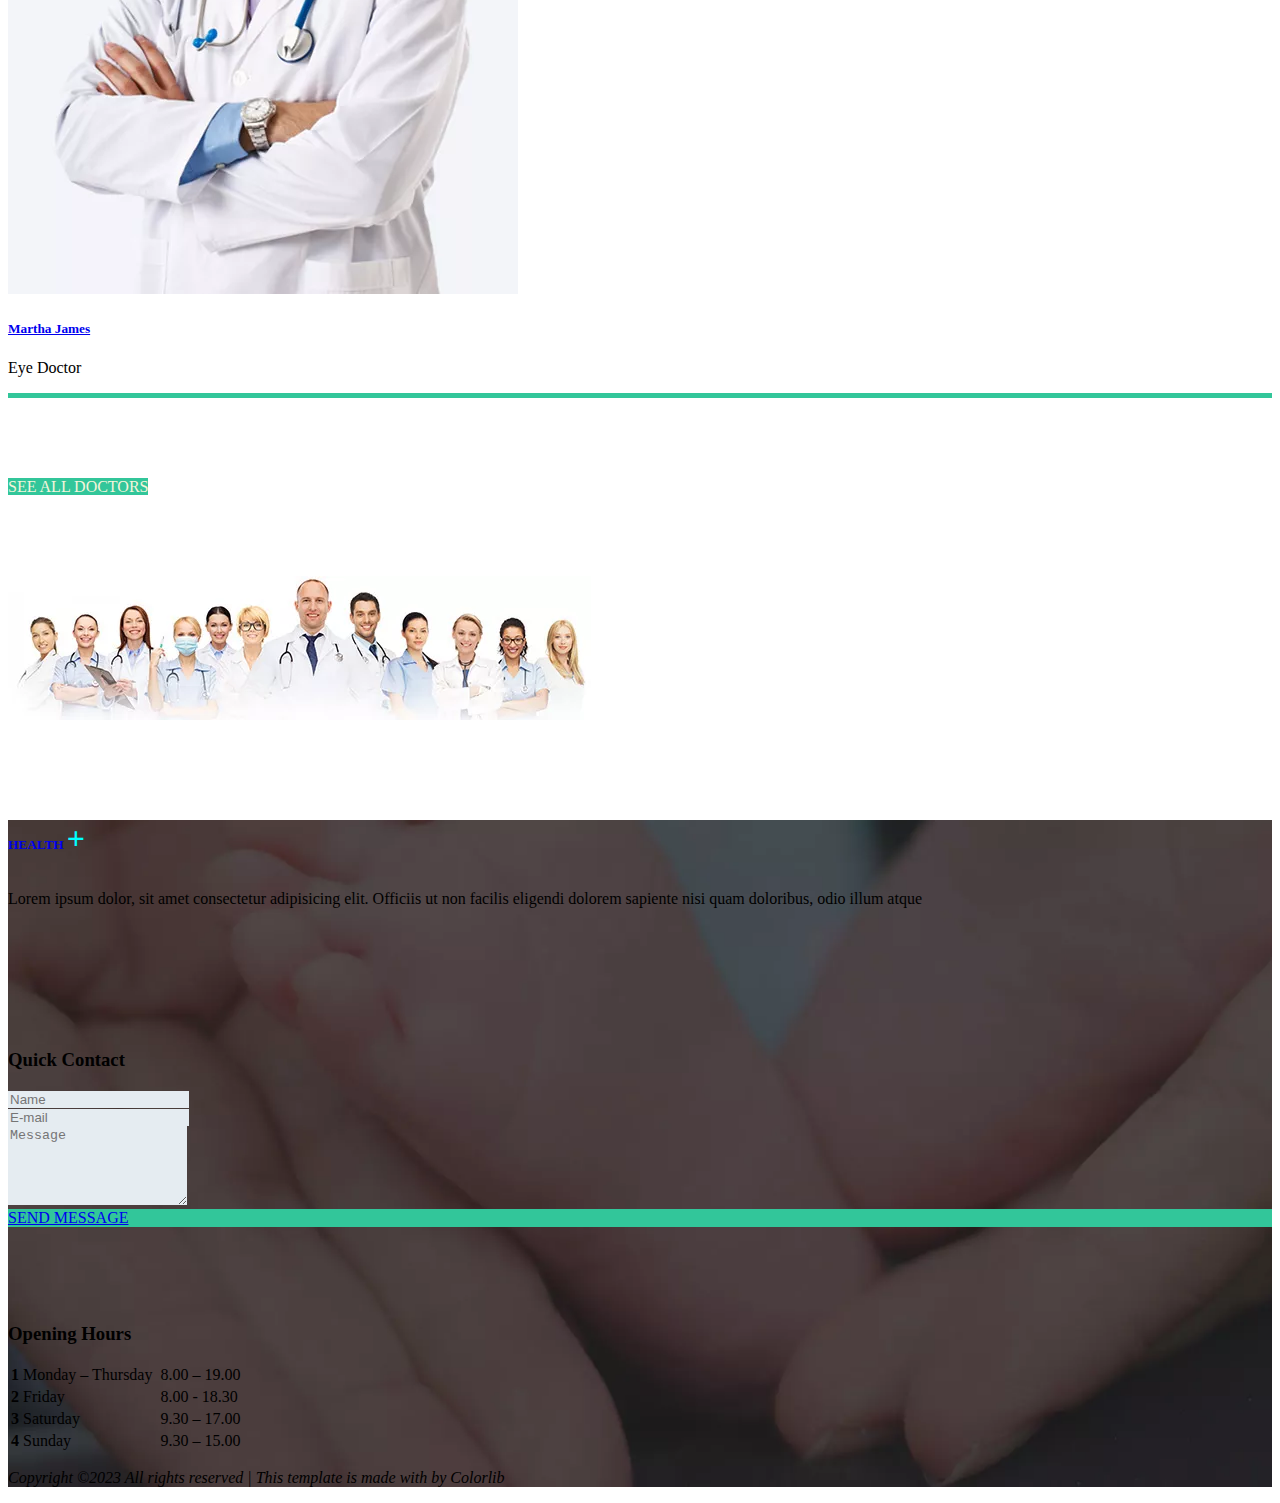
<file: about.html>
<!doctype html>
<html lang="en">

<head>
  <meta charset="utf-8">
  <meta name="viewport" content="width=device-width, initial-scale=1">
  <title>About</title>
  <link href="https://cdn.jsdelivr.net/npm/bootstrap@5.3.0-alpha1/dist/css/bootstrap.min.css" rel="stylesheet"
    integrity="sha384-GLhlTQ8iRABdZLl6O3oVMWSktQOp6b7In1Zl3/Jr59b6EGGoI1aFkw7cmDA6j6gD" crossorigin="anonymous">
    <link rel="stylesheet" href="https://cdnjs.cloudflare.com/ajax/libs/font-awesome/6.2.1/css/all.min.css"
    integrity="sha512-MV7K8+y+gLIBoVD59lQIYicR65iaqukzvf/nwasF0nqhPay5w/9lJmVM2hMDcnK1OnMGCdVK+iQrJ7lzPJQd1w=="
    crossorigin="anonymous" referrerpolicy="no-referrer" />
    <link rel="stylesheet" href="https://cdnjs.cloudflare.com/ajax/libs/font-awesome/6.2.1/css/all.min.css"
    integrity="sha512-MV7K8+y+gLIBoVD59lQIYicR65iaqukzvf/nwasF0nqhPay5w/9lJmVM2hMDcnK1OnMGCdVK+iQrJ7lzPJQd1w=="
    crossorigin="anonymous" referrerpolicy="no-referrer" />
  <link rel="stylesheet" href="style.css">
</head>

<body>
  <div class="container">
    <div class="row p-4">
      <div class="col-lg-3">
        <div class="logo">
          <a href="#">
            <b class="mylogo">HEALTH <span style="color: aqua; font-size: 2rem;">+</span></b>
          </a>
        </div>
      </div>
      <div class="col-lg-9  d-lg-inline-block d-md-inline-block d-none ">
        <ul class="nav justify-content-end   ">
          <li class="nav-item">
            <a class="nav-link text-secondary" href="#">Help Desk |</a>
          </li>
          <li class="nav-item">
            <a class="nav-link text-secondary" href="#">
              Emergency Services |</a>
          </li>
          <li class="nav-item">
            <a class="nav-link text-secondary" href="#">
              Appointment </a>
          </li>
          <li class="nav-item">
            <a class="nav-link "><i class="fa-solid fa-phone text-secondary "></i>+34 586 778 8892</a>
          </li>
        </ul>
      </div>
    </div>
  </div>
  <!-- ==============================================navbar============================================== -->
  <nav class="navbar navbar-expand-lg bg-body-tertiary navbackground py-4 sticky-top">
    <div class="container">
      <button class="navbar-toggler" type="button" data-bs-toggle="collapse" data-bs-target="#navbarSupportedContent"
        aria-controls="navbarSupportedContent" aria-expanded="false" aria-label="Toggle navigation">
        <span class="navbar-toggler-icon"></span>
      </button>
      <div class="collapse navbar-collapse" id="navbarSupportedContent">
        <ul class="navbar-nav me-auto mb-2 mb-lg-0 ">
          <li class="nav-item ">
            <a class="nav-link text-white "  href="index.html">HOME</a>
          </li>
          <li class="nav-item ms-lg-5">
            <a class="nav-link text-white active"aria-current="page" href="#">ABOUT</a>
          </li>
          <li class="nav-item ms-lg-5">
            <a class="nav-link text-white " href="services.html">SERVICIES</a>
          </li>
          <li class="nav-item ms-lg-5">
            <a class="nav-link text-white" href="news.html">NEWS</a>
          </li>
          <li class="nav-item ms-lg-5">
            <a class="nav-link text-white" href="contact.html">CONTACTS</a>
          </li>
        </ul>
        <form class="d-flex w-25" role="search">
          <input class="form-control" type="search" placeholder="Search " aria-label="Search">
        </form>
      </div>
    </div>
  </nav>
  <div class="aboutbanner">
    <div class="container">
      <div class="row">
        <div class="col-lg-2 col-md-3 mt-md-5 mt-lg-5 col-sm-2 mt-5 p-2">
          <h2 class=" myabout text-center text-md-center p-2 p-md-1 ">About Us</h2>
        </div>
      </div>
    </div>
  </div>
  <div class="container">
    <div class="row mt-5">
      <div class="col">
        <h1 class="text-center">A few words about us</h1>
        <p class="text-center">TOO CHOOSE FROM</p>
      </div>
    </div>
    <div class="row">
      <div class="col-lg-4">
        <b class="mylogo">HEALTH <span style="color: aqua; font-size: 2rem;">+</span></b>
        <p> <b>Lorem ipsum dolor sit amet, consectetur adipisicing elit. Quas quam repellat repellendus repudiandae,
            eius deserunt </b></p>
        <p class="text-secondary">Aenean sit amet leo id enim dapibus eleifend. Phas ellus ut erat dapibus, tempor
          sapien non, porta</p>
      </div>
      <div class="col-lg-4 mt-lg-3">
        <p class="text-secondary">
          Donec lorem maximus malesuada lorem max imus mauris. Proin vitae tortor nec risus tristiq ue efficitur.
          Aliquam luctus est urna, id aliqu am orci tempus sed. Aenean sit amet leo id enim dapibus eleifend. Phasellus
          ut erat dapibus, tempor sapien non, porta urna. Cras quis ante nibh. Proin tincidunt gravida interdum. Proin
          sed urna mauris
        </p>
      </div>
      <div class="col-lg-4">
        <img src="img/about_1.jpg.webp" class="img-fluid"alt="404 Not Found" height="220px" >
      </div>
    </div>
    <div class="row">
      <div class="col-lg-12 col-md-12 mt-5">
        <p class="text-center "><a href="#" id="callnowbtn">CALL NOW</a></p>
      </div>
    </div>
    <div class="row mt-5">
      <div class="col-lg-3 col-md-12">
        <div class="card mb-3 border-0">
          <div class="row g-0">
            <div class="col-lg-3 mt-lg-3 col-md-2  col-sm-3">
              <img src="img/icon_7.svg" class="img-fluid " alt="...">
            </div>
            <div class="col-lg-8 col-md-10">
              <div class="card-body">
                <h1 class="card-title">365</h1>
                <p class="card-text">Days in Year</p>
              </div>
            </div>
          </div>
        </div>
      </div>
      <div class="col-lg-3 col-md-12">
        <div class="card mb-3 border-0">
          <div class="row g-0">
            <div class="col-lg-3 mt-lg-3 col-md-2">
              <img src="img/icon_6.svg" class="img-fluid " alt="...">
            </div>
            <div class="col-lg-8 col-md-10">
              <div class="card-body">
                <h1 class="card-title">25k</h1>
                <p class="card-text">Patients a year</p>
              </div>
            </div>
          </div>
        </div>
      </div>
      <div class="col-lg-3 col-md-12">
        <div class="card mb-3 border-0">
          <div class="row g-0">
            <div class="col-lg-3 mt-lg-3 col-md-2">
              <img src="img/icon_8.svg" class="img-fluid " alt="...">
            </div>
            <div class="col-lg-8 col-md-10">
              <div class="card-body">
                <h1 class="card-title">125</h1>
                <p class="card-text">Amazing Doctors</p>
              </div>
            </div>
          </div>
        </div>
      </div>
      <div class="col-lg-3 col-md-12">
        <div class="card mb-3 border-0">
          <div class="row g-0">
            <div class="col-lg-3 mt-lg-3 col-md-2">
              <img src="img/icon_9.svg" class="img-fluid " alt="...">
            </div>
            <div class="col-lg-8 col-md-10">
              <div class="card-body">
                <h1 class="card-title">12k</h1>
                <p class="card-text">Lab Results</p>
              </div>
            </div>
          </div>
        </div>
      </div>
    </div>
  </div>
  <div class="contaiiner-fluid">
    <div class="banner2img  mt-5">
      <div class="container">
        <div class="row ">
          <div class="col-lg-10 col-md-12">
            <h2 class="text-white my-lg-5 my-md-5 mt-5">
              Make an appointment with one of our professional Doctors</h2>
            <p class="text-white" x>Morbi arcu neque, scelerisque eget ligula ac, congue tempor felis. Integer
              tempor, eros a egestas</p>
          </div>
          <div class="col-lg-2 col-md-3 mx-md-auto mt-5 py-5 py-0 ">
            <a href="#" id="call" class="py-3 px-4 ">CALL NOW</a>
          </div>
        </div>
      </div>
    </div>
  </div>
  <div class="container">
    <div class="row">
      <div class="col mt-lg-4">
        <h1 class="text-center">Our Doctors</h1>
        <p class="text-center">TO CHOOSE FROM</p>
      </div>
    </div>
    <div class="row ">
      <div class="col-lg-3 col-md-12">
        <div class="card borderbottm">
          <img src="img/doc_1.jpg.webp" class="card-img-top" alt="...">
          <div class="card-body">
            <h5 class="card-title"><a href="#" class="text-decoration-none text-dark">Michael Smith
              </a></h5>
            <p class="card-text">Surgeon</p>
          </div>
        </div>
      </div>
      <div class="col-lg-3 col-md-12 col-md-12">
        <div class="card borderbottm">
          <img src="img/doc_2.jpg.webp" class="card-img-top" alt="...">
          <div class="card-body">
            <h5 class="card-title"><a href="#" class="text-decoration-none text-dark">Christian Williams
              </a></h5>
            <p class="card-text">Surgeon</p>
          </div>
        </div>
      </div>
      <div class="col-lg-3 col-md-12">
        <div class="card borderbottm">
          <img src="img/doc_3.jpg.webp" class="card-img-top" alt="...">
          <div class="card-body">
            <h5 class="card-title"><a href="#" class="text-decoration-none text-dark">Jessica Walsh
              </a></h5>
            <p class="card-text">Surgeon</p>
          </div>
        </div>
      </div>
      <div class="col-lg-3 col-md-12">
        <div class="card borderbottm">
          <img src="img/doc_4.jpg.webp" class="card-img-top" alt="...">
          <div class="card-body">
            <h5 class="card-title"><a href="#" class="text-decoration-none text-dark">Martha James
              </a></h5>
            <p class="card-text">Surgeon</p>
          </div>
        </div>
      </div>
      <div class="col-lg-3 col-md-12 mt-lg-5">
        <div class="card borderbottm">
          <img src="img/doc_5.jpg.webp" class="card-img-top" alt="...">
          <div class="card-body">
            <h5 class="card-title"><a href="#" class="text-decoration-none text-dark">Michael Smith
              </a></h5>
            <p class="card-text">Surgeon</p>
          </div>
        </div>
      </div>
      <div class="col-lg-3 col-md-12 mt-lg-5">
        <div class="card borderbottm ">
          <img src="img/doc_6.jpg.webp" class="card-img-top" alt="...">
          <div class="card-body">
            <h5 class="card-title"><a href="#" class="text-decoration-none text-dark">Christina Smith
              </a></h5>
            <p class="card-text">Laboratory</p>
          </div>
        </div>
      </div>
      <div class="col-lg-3 col-md-12 mt-lg-5">
        <div class="card borderbottm">
          <img src="img/doc_7.jpg.webp" class="card-img-top" alt="...">
          <div class="card-body">
            <h5 class="card-title"><a href="#" class="text-decoration-none text-dark">Jessica Walsh
              </a></h5>
            <p class="card-text">Pediatrist</p>
          </div>
        </div>
      </div>
      <div class="col-lg-3 col-md-12 mt-lg-5">
        <div class="card borderbottm">
          <img src="img/doc_8.jpg.webp" class="card-img-top" alt="...">
          <div class="card-body">
            <h5 class="card-title"><a href="#" class="text-decoration-none text-dark">Martha James
              </a></h5>
            <p class="card-text">Eye Doctor</p>
          </div>
        </div>
      </div>
    </div>
    <div class="row">
      <div class="col-lg-3 col-md-4 mx-md-auto mx-lg-auto mrgintop">
        <a href="#" id="call" class="py-3 px-4 ">SEE ALL DOCTORS</a>
      </div>
    </div>
    <div class="row">
      <div class="col-lg-7 col-md-7 mt-md-4 offset-md-1 offset-lg-3">
        <img src="img/doctors.jpg.webp" alt="" class="img-fluid">
      </div>
    </div>
  </div>
   <!-- Footer part -->
   <footer>
    <div class="container-fluid-lg mt-5">
      <div class="footerimg">
        <div class="container">
          <div class="row ">
            <div class="col-lg-3 fmrg">
              <div>
                <a href="#" class="footerlogo ">
                  <h5 class="text-white fs-4">HEALTH <span style="color: aqua; font-size: 2rem;">+</span></h5>
                </a>
                <p class="text-secondary paragrph">Lorem ipsum dolor, sit amet consectetur adipisicing elit.
                  Officiis ut non facilis eligendi dolorem sapiente nisi quam doloribus, odio illum atque </p>
                <i class="fa-brands fa-pinterest text-white px-2 px-md-0 "></i>
                <i class="fa-brands fa-facebook-f text-white ms-lg-4 px-2 px-md-0"></i>
                <i class="fa-brands fa-twitter text-white ms-lg-4 px-2 px-md-0"></i>
                <i class="fa-brands fa-dribbble text-white ms-lg-4 px-2 px-md-0"></i>
                <i class="fa-brands fa-behance text-white ms-lg-4 px-2 px-md-0"></i>
                <i class="fa-brands fa-linkedin text-white ms-lg-4 px-2 px-md-0"></i>
                
              </div>
            </div>
            <div class="col-lg-5 fmrg">
              <h3 class="text-white">Quick Contact</h3>
              <form class="row g-3">
                <div class="col-lg-6">
                  <input type="text" class="form-control formbgcolor " id="inputEmail4" placeholder="Name">
                </div>
                <div class="col-lg-6">
                  <input type="email" class="form-control formbgcolor" id="inputPassword4" placeholder="E-mail">
                </div>
                <div class="mb-3">
                  <textarea class="form-control formbgcolor" id="exampleFormControlTextarea1" rows="5"
                    placeholder="Message"></textarea>
                </div>
                <div class="col-lg-6 col-md-12 col-sm-6 p-3 ms-lg-2 bg-info">
                  <a href="#" class="text-decoration-none text-white text-center ms-md-auto ms-lg-5 fs-6">SEND MESSAGE</a>
                </div>
              </form>
            </div>
            <div class="col-lg-4 fmrg bg-dark bg-opacity-25">
              <table class="table table-borderless text-white ">
                <h3 class="text-white mt-lg-5">Opening Hours</h3>
                <tbody>
                  <tr>
                    <th scope="row">1</th>
                    <td>Monday – Thursday</td>
                    <td></td>
                    <td>8.00 – 19.00</td>
                  </tr>
                  <tr>
                    <th scope="row">2</th>
                    <td>Friday</td>
                    <td></td>
                    <td>8.00 - 18.30</td>
                  </tr>
                  <tr>
                    <th scope="row">3</th>
                    <td>Saturday</td>
                    <td></td>
                    <td>9.30 – 17.00</td>
                  </tr>
                  <tr>
                    <th scope="row">4</th>
                    <td>Sunday</td>
                    <td></td>
                    <td>9.30 – 15.00</td>
                  </tr>
                </tbody>
              </table>
            </div>
          </div>
          <div class="row">
            <div class="col-lg-12">
              <p class="fs-6 text-secondary mt-lg-5"><i>Copyright ©2023 All rights reserved | This template is
                made with by Colorlib</i></p>
            </div>
        </div>   
        </div>
      </div>
    </div>
  </footer>
  <!-- footer part end -->












  <script src="https://cdn.jsdelivr.net/npm/bootstrap@5.3.0-alpha1/dist/js/bootstrap.bundle.min.js"
    integrity="sha384-w76AqPfDkMBDXo30jS1Sgez6pr3x5MlQ1ZAGC+nuZB+EYdgRZgiwxhTBTkF7CXvN" crossorigin="anonymous">
  </script>
</body>

</html>
</file>
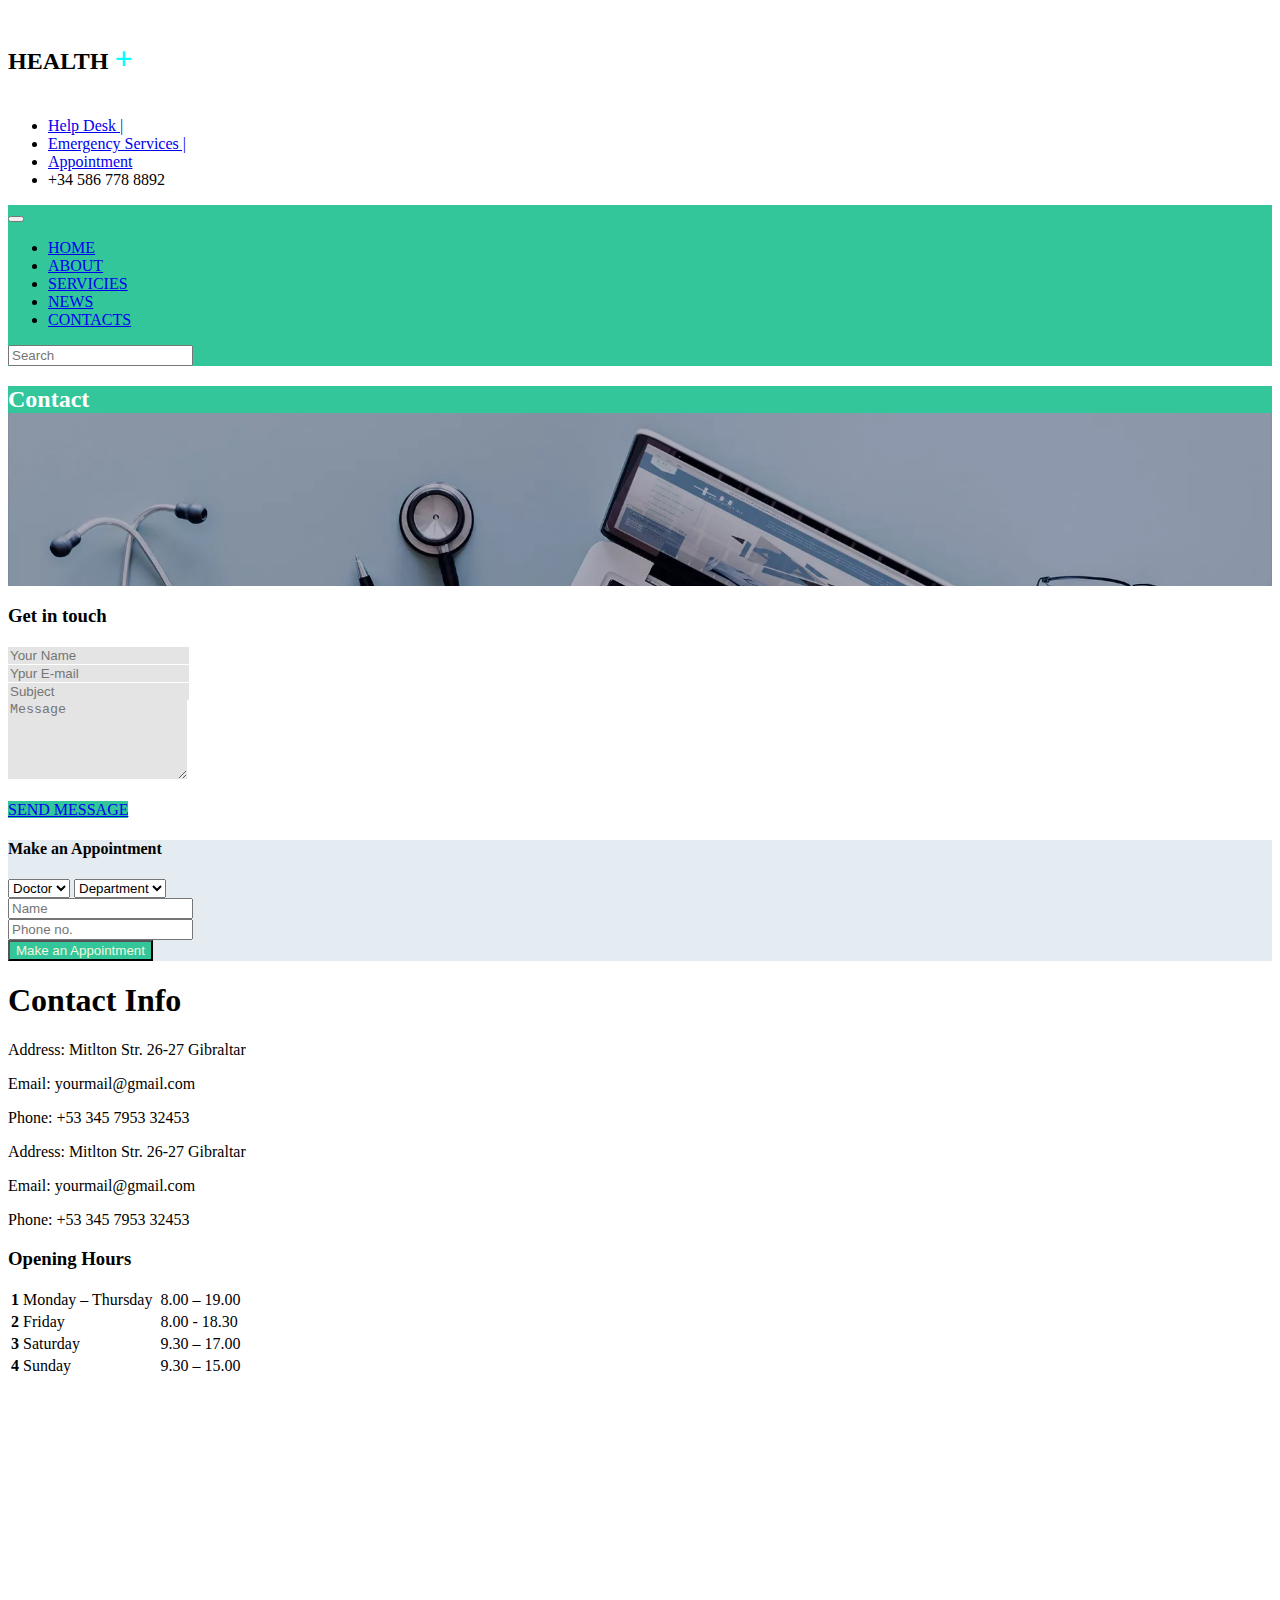
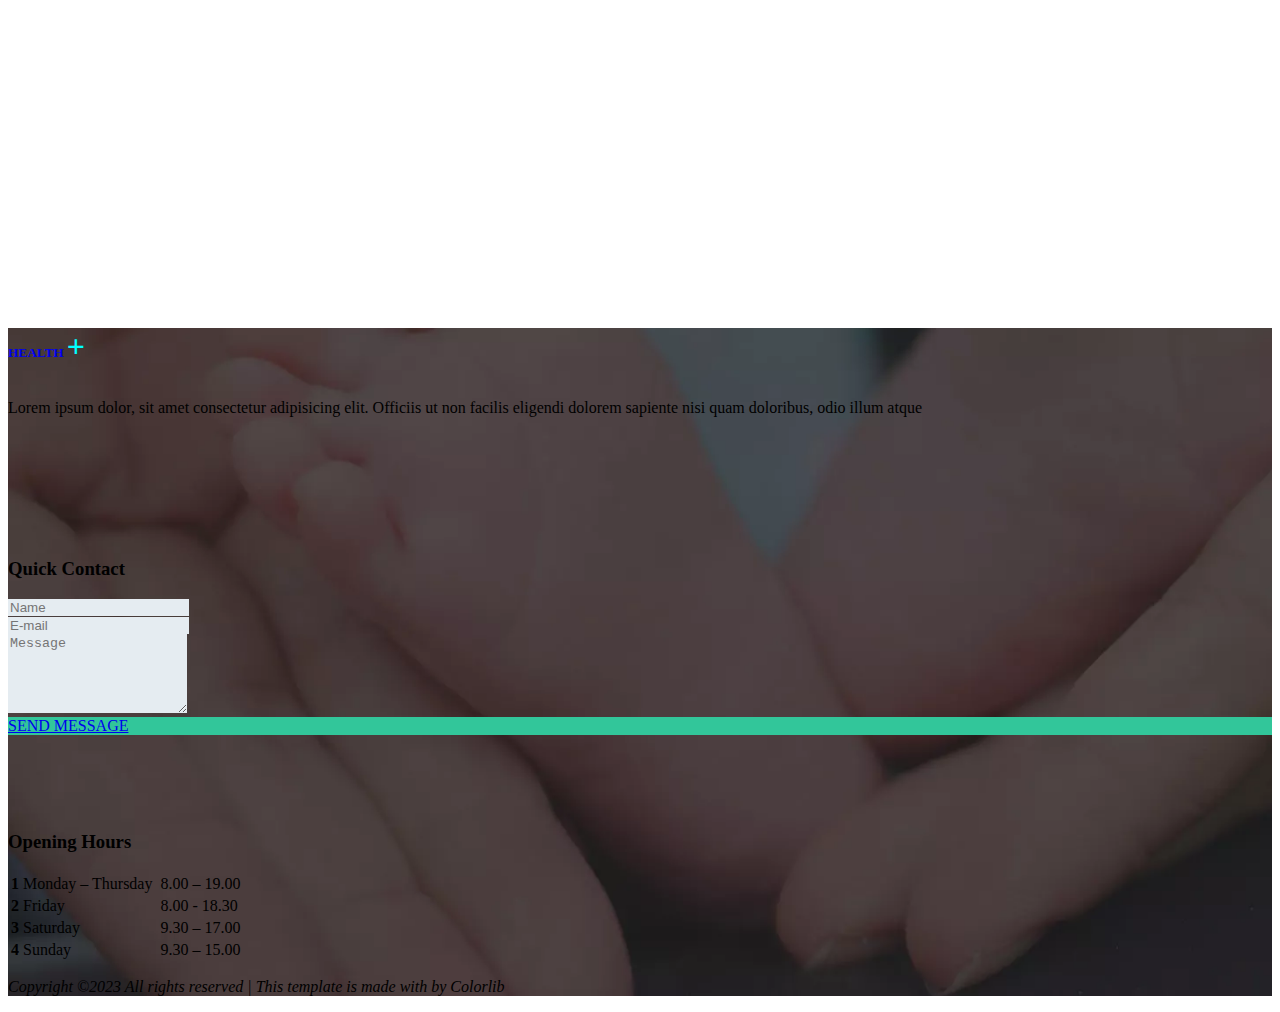
<file: contact.html>
<!doctype html>
<html lang="en">
  <head>
    <meta charset="utf-8">
    <meta name="viewport" content="width=device-width, initial-scale=1">
    <title>Contact</title>
    <link href="https://cdn.jsdelivr.net/npm/bootstrap@5.3.0-alpha1/dist/css/bootstrap.min.css" rel="stylesheet"
    integrity="sha384-GLhlTQ8iRABdZLl6O3oVMWSktQOp6b7In1Zl3/Jr59b6EGGoI1aFkw7cmDA6j6gD" crossorigin="anonymous">
    <link rel="stylesheet" href="https://cdnjs.cloudflare.com/ajax/libs/font-awesome/6.2.1/css/all.min.css"
    integrity="sha512-MV7K8+y+gLIBoVD59lQIYicR65iaqukzvf/nwasF0nqhPay5w/9lJmVM2hMDcnK1OnMGCdVK+iQrJ7lzPJQd1w=="
    crossorigin="anonymous" referrerpolicy="no-referrer" />
    <link rel="stylesheet" href="https://cdnjs.cloudflare.com/ajax/libs/font-awesome/6.2.1/css/all.min.css"
    integrity="sha512-MV7K8+y+gLIBoVD59lQIYicR65iaqukzvf/nwasF0nqhPay5w/9lJmVM2hMDcnK1OnMGCdVK+iQrJ7lzPJQd1w=="
    crossorigin="anonymous" referrerpolicy="no-referrer" />
    <link rel="stylesheet" href="style.css">
  </head>
  <body>
    <div class="container">
      <div class="row p-4">
        <div class="col-lg-3">
          <div class="logo">
            <a href="#">
              <h5 class="mylogo">HEALTH <span style="color: aqua; font-size: 2rem;">+</span></h5>
            </a>
          </div>
        </div>
        <div class="col-lg-9 d-lg-inline-block d-md-inline-block d-none">
          <ul class="nav justify-content-end">
            <li class="nav-item">
              <a class="nav-link text-secondary" href="#">Help Desk |</a>
            </li>
            <li class="nav-item">
              <a class="nav-link text-secondary" href="#">
                Emergency Services |</a>
            </li>
            <li class="nav-item">
              <a class="nav-link text-secondary" href="#">
                Appointment </a>
            </li>
            <li class="nav-item">
              <a class="nav-link "><i class="fa-solid fa-phone text-secondary px-2"></i>+34 586 778 8892</a>
            </li>
          </ul>
        </div>
      </div>
    </div>
    <!-- ==============================================navbar============================================== -->
    <nav class="navbar navbar-expand-lg bg-body-tertiary navbackground py-4 sticky-top">
      <div class="container">
        <button class="navbar-toggler" type="button" data-bs-toggle="collapse" data-bs-target="#navbarSupportedContent"
          aria-controls="navbarSupportedContent" aria-expanded="false" aria-label="Toggle navigation">
          <span class="navbar-toggler-icon"></span>
        </button>
        <div class="collapse navbar-collapse" id="navbarSupportedContent">
          <ul class="navbar-nav me-auto mb-2 mb-lg-0 ">
            <li class="nav-item ">
              <a class="nav-link text-white "  href="index.html">HOME</a>
            </li>
            <li class="nav-item ms-lg-5">
              <a class="nav-link text-white " href="about.html">ABOUT</a>
            </li>
            <li class="nav-item ms-lg-5">
              <a class="nav-link text-white " href="services.html">SERVICIES</a>
            </li>
            <li class="nav-item ms-lg-5">
              <a class="nav-link text-white" href="news.html">NEWS</a>
            </li>
            <li class="nav-item ms-lg-5">
              <a class="nav-link text-white active"aria-current="page" href="#">CONTACTS</a>
            </li>
          </ul>
          <form class="d-flex w-25" role="search">
            <input class="form-control" type="search" placeholder="Search " aria-label="Search">
          </form>
        </div>
      </div>
    </nav>
    <div class="servicebanner">
      <div class="container">
        <div class="row">
          <div class="col-lg-2 col-md-3 mt-5 px-3 p-md-0">
            <h2 class=" myabout text-center">Contact</h2>
          </div>
        </div>
      </div>
    </div>

<div class="container">
  <div class="row mt-lg-5 mt-md-5">
    <div class="col-lg-8 col-md-12">
      <h3>Get in touch</h3>
      <div class="mb-3">
        <input type="text" class="form-control formbgcolor1" id="exampleFormControlInput1" placeholder="Your Name">
      </div>
      <div class="mb-3">
        <input type="email" class="form-control formbgcolor1" id="exampleFormControlInput1" placeholder="Ypur E-mail">
      </div>
      <div class="mb-3">
        <input type="text" class="form-control formbgcolor1" id="exampleFormControlInput1" placeholder="Subject">
      </div>
      <div class="mb-3">
        <textarea class="form-control formbgcolor1" id="exampleFormControlTextarea1" rows="5" placeholder="Message"></textarea>
      </div>
      <br>
      <div>
        <a href="#" class="text-decoration-none bg-info text-white p-3">SEND MESSAGE</a>
      </div>
    </div>
    <div class="col-lg-4 col-md-12 formbgcolor mt-5 w-lg-100">
      <h4 class="text-center mt-lg-3 mb-lg-5 mt-md-3 mb-md-5">Make an Appointment</h4>
      <select class="form-select w-lg-50 text-lg-center mx-lg-auto mb-4" aria-label="Default select example">
        <option selected>Doctor</option>
        <option value="1">One</option>
        <option value="2">Two</option>
        <option value="3">Three</option>
      </select>
      <select class="form-select w-lg-75 text-lg-center mx-lg-auto mb-4" aria-label="Default select example">
        <option select>Department</option>
        <option value="1">One</option>
        <option value="2">Two</option>
        <option value="3">Three</option>
      </select>
      <div class="mb-4  mx-lg-auto">
        <input type="text" class="form-control  text-center text-se" id="name" placeholder="Name">
      </div>
      <div class="mb-4 w-lg-75 mx-lg-auto">
        <input type="text" class="form-control  text-center" id="phone" placeholder="Phone no.">
      </div>
      <div class="d-grid gap-2 col-12 mx-auto">
        <button class="btn" id="cal" type="button">Make an Appointment</button>
      </div>
    </div>
  </div>
  <div class="row">
    <h1 class="my-5">Contact Info</h1>
    <div class="col-lg-4 col-md-12">
      
        <p>Address: <span class="text-secondary">Mitlton Str. 26-27 Gibraltar</span></p>
        <p>Email: <span class="text-secondary"> yourmail@gmail.com</span></p>
        <p>Phone: <span class="text-secondary">+53 345 7953 32453</span></p>
    </div>
    <div class="col-lg-4 col-md-12">
      
        <p>Address: <span class="text-secondary">Mitlton Str. 26-27 Gibraltar</span></p>
        <p>Email: <span class="text-secondary"> yourmail@gmail.com</span></p>
        <p>Phone: <span class="text-secondary">+53 345 7953 32453</span></p>
    </div>
    <div class="col-lg-4 col-md-12 mt-3 mt-md-0">
      <table class="table table-borderless  ">
        <h3>Opening Hours</h3>
        <tbody>
          <tr>
            <th scope="row">1</th>
            <td>Monday – Thursday</td>
            <td></td>
            <td>8.00 – 19.00</td>
          </tr>
          <tr>
            <th scope="row">2</th>
            <td>Friday</td>
            <td></td>
            <td>8.00 - 18.30</td>
          </tr>
          <tr>
            <th scope="row">3</th>
            <td >Saturday</td>
            <td></td>
            <td>9.30 – 17.00</td>
          </tr>
          <tr>
            <th scope="row">4</th>
            <td >Sunday</td>
            <td></td>
            <td>9.30 – 15.00</td>
          </tr>
        </tbody>
      </table>
    </div>
  </div>
  <div class="row">
    <div class="col-lg-12 col-md-12 ">
      <div >
        <iframe src="https://www.google.com/maps/embed?pb=!1m14!1m12!1m3!1d14860.28723171996!2d79.75120260000001!3d21.38707705!2m3!1f0!2f0!3f0!3m2!1i1024!2i768!4f13.1!5e0!3m2!1sen!2sin!4v1674042019530!5m2!1sen!2sin" width="100%" height="450" style="border:0;" allowfullscreen="" loading="lazy" referrerpolicy="no-referrer-when-downgrade"></iframe>
      </div>
    </div>
  </div>
</div>
 <!-- Footer part -->
 <footer>
  <div class="container-fluid-lg mt-5">
    <div class="footerimg">
      <div class="container">
        <div class="row ">
          <div class="col-lg-3 fmrg">
            <div>
              <a href="#" class="footerlogo ">
                <h5 class="text-white fs-4">HEALTH <span style="color: aqua; font-size: 2rem;">+</span></h5>
              </a>
              <p class="text-secondary paragrph">Lorem ipsum dolor, sit amet consectetur adipisicing elit.
                Officiis ut non facilis eligendi dolorem sapiente nisi quam doloribus, odio illum atque </p>
              <i class="fa-brands fa-pinterest text-white px-2 px-md-0 "></i>
              <i class="fa-brands fa-facebook-f text-white ms-lg-4 px-2 px-md-0"></i>
              <i class="fa-brands fa-twitter text-white ms-lg-4 px-2 px-md-0"></i>
              <i class="fa-brands fa-dribbble text-white ms-lg-4 px-2 px-md-0"></i>
              <i class="fa-brands fa-behance text-white ms-lg-4 px-2 px-md-0"></i>
              <i class="fa-brands fa-linkedin text-white ms-lg-4 px-2 px-md-0"></i>
              
            </div>
          </div>
          <div class="col-lg-5 fmrg">
            <h3 class="text-white">Quick Contact</h3>
            <form class="row g-3">
              <div class="col-lg-6">
                <input type="text" class="form-control formbgcolor " id="inputEmail4" placeholder="Name">
              </div>
              <div class="col-lg-6">
                <input type="email" class="form-control formbgcolor" id="inputPassword4" placeholder="E-mail">
              </div>
              <div class="mb-3">
                <textarea class="form-control formbgcolor" id="exampleFormControlTextarea1" rows="5"
                  placeholder="Message"></textarea>
              </div>
              <div class="col-lg-6 col-md-12 col-sm-12  p-3 ms-lg-2 bg-info">
                <a href="#" class="text-decoration-none text-white text-center ms-md-auto ms-lg-5 fs-6">SEND MESSAGE</a>
              </div>
            </form>
          </div>
          <div class="col-lg-4 fmrg bg-dark bg-opacity-25">
            <table class="table table-borderless text-white ">
              <h3 class="text-white mt-lg-5">Opening Hours</h3>
              <tbody>
                <tr>
                  <th scope="row">1</th>
                  <td>Monday – Thursday</td>
                  <td></td>
                  <td>8.00 – 19.00</td>
                </tr>
                <tr>
                  <th scope="row">2</th>
                  <td>Friday</td>
                  <td></td>
                  <td>8.00 - 18.30</td>
                </tr>
                <tr>
                  <th scope="row">3</th>
                  <td>Saturday</td>
                  <td></td>
                  <td>9.30 – 17.00</td>
                </tr>
                <tr>
                  <th scope="row">4</th>
                  <td>Sunday</td>
                  <td></td>
                  <td>9.30 – 15.00</td>
                </tr>
              </tbody>
            </table>
          </div>
        </div>
        <div class="row">
          <div class="col-lg-12">
            <p class="fs-6 text-secondary mt-lg-5"><i>Copyright ©2023 All rights reserved | This template is
              made with by Colorlib</i></p>
          </div>
      </div>   
      </div>
    </div>
  </div>
</footer>
<!-- footer part end -->






















    <script src="https://cdn.jsdelivr.net/npm/bootstrap@5.3.0-alpha1/dist/js/bootstrap.bundle.min.js" integrity="sha384-w76AqPfDkMBDXo30jS1Sgez6pr3x5MlQ1ZAGC+nuZB+EYdgRZgiwxhTBTkF7CXvN" crossorigin="anonymous"></script>
  </body>
</html>
</file>
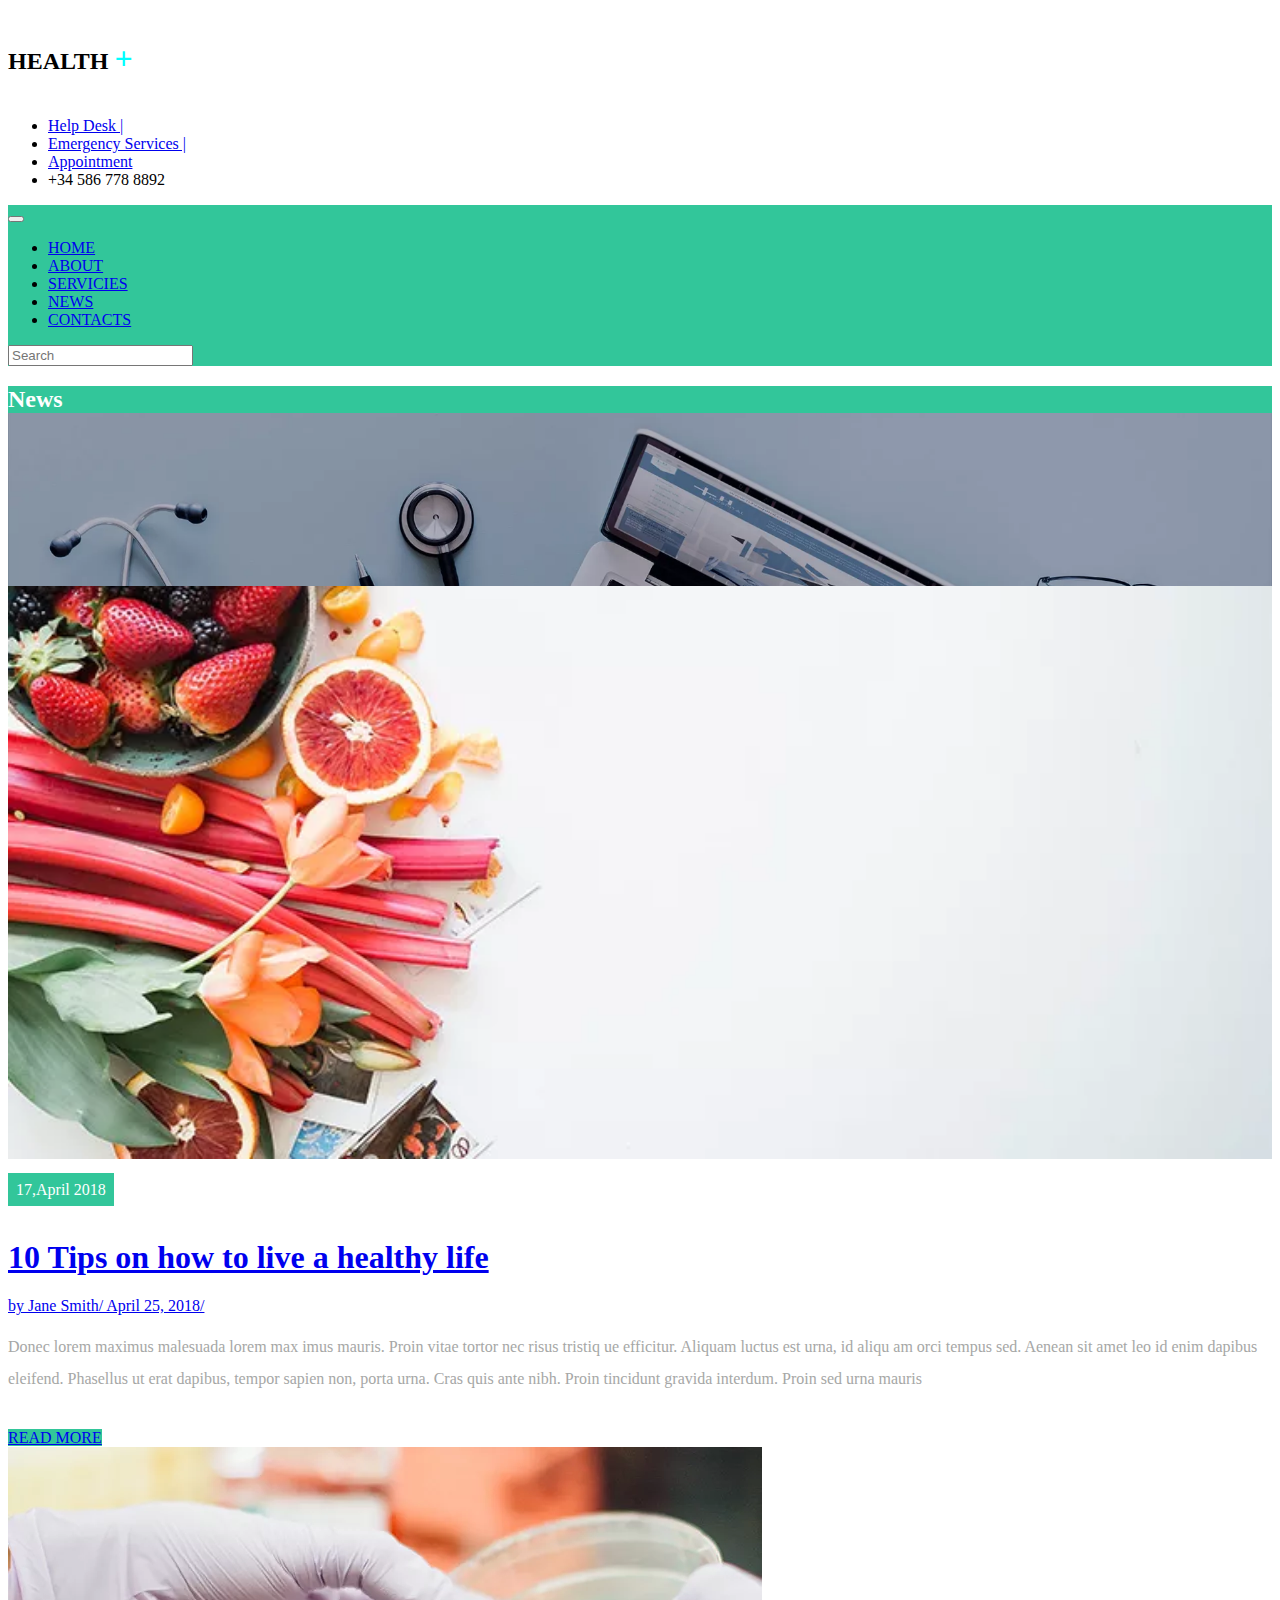
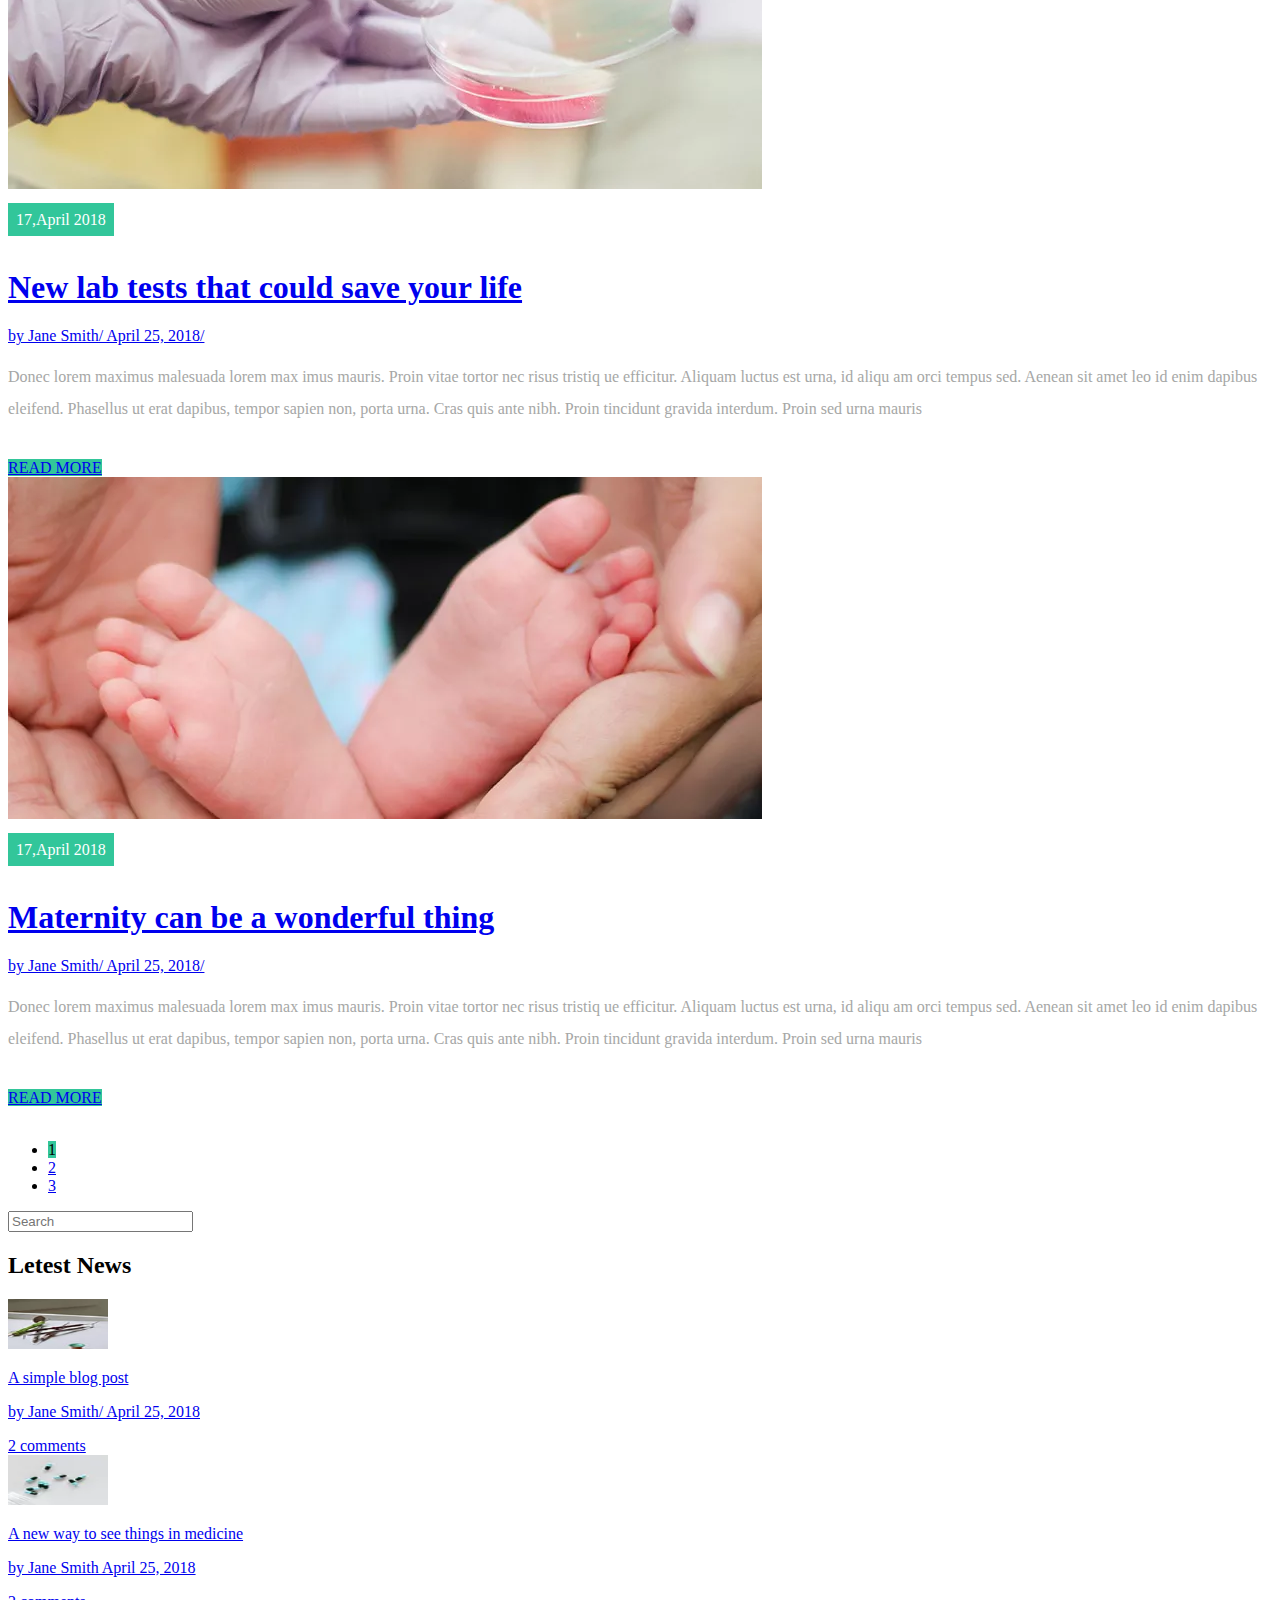
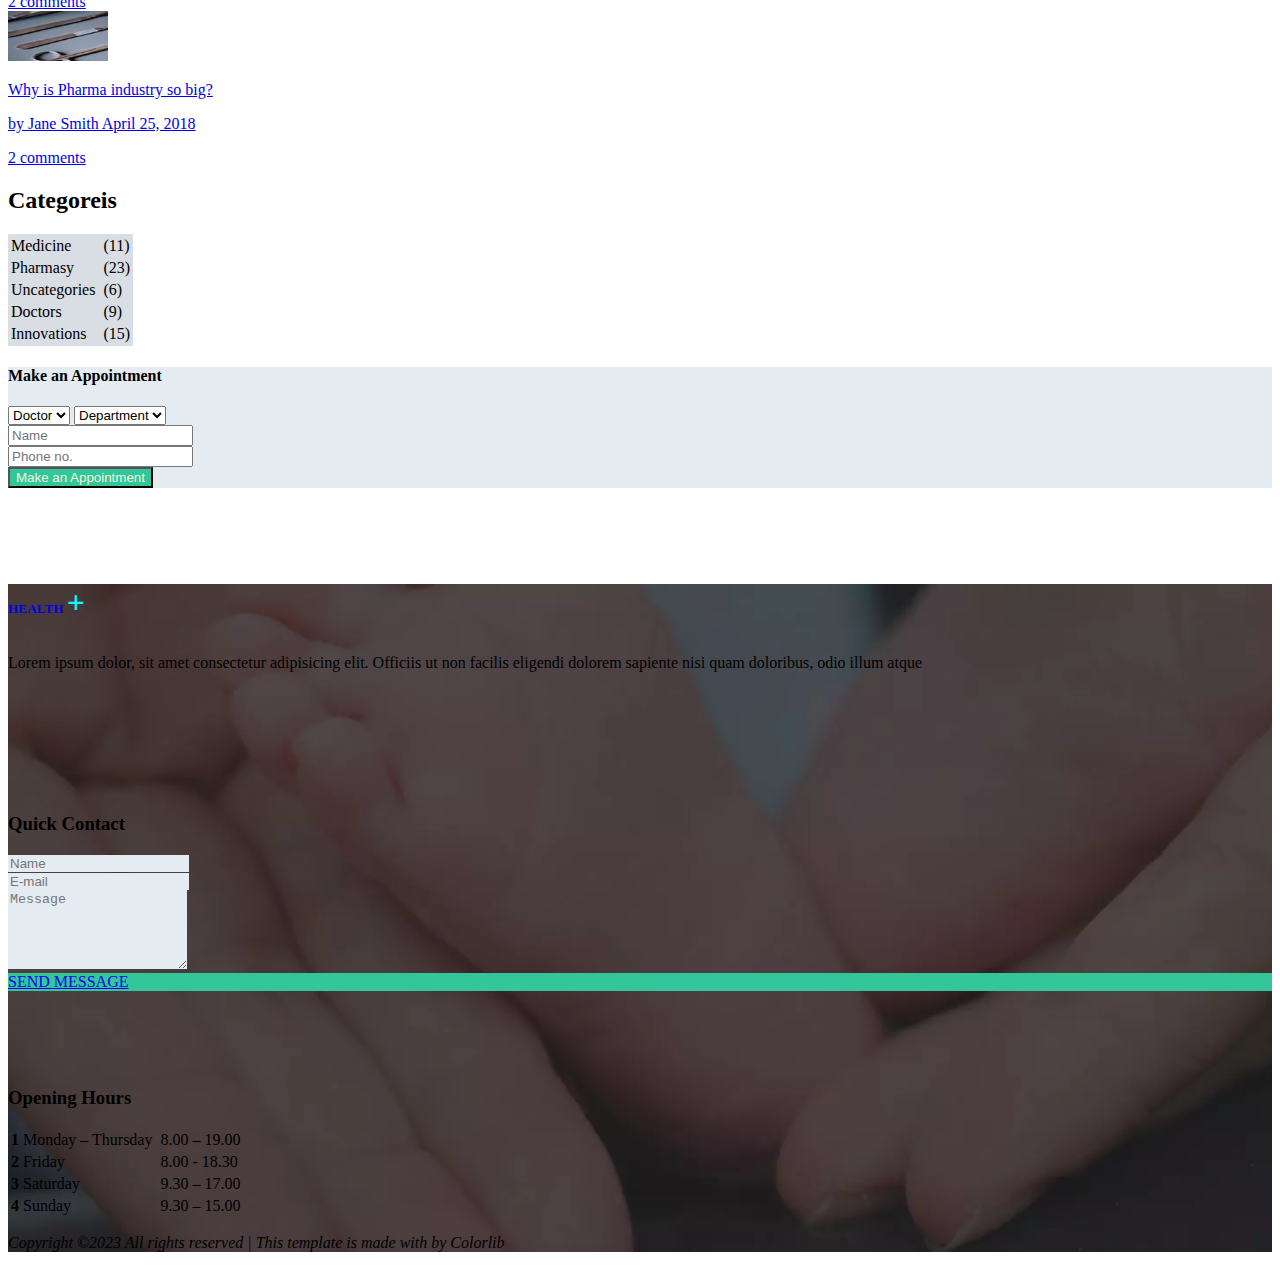
<file: news.html>
<!doctype html>
<html lang="en">
  <head>
    <meta charset="utf-8">
    <meta name="viewport" content="width=device-width, initial-scale=1">
    <title>News</title>
    <link href="https://cdn.jsdelivr.net/npm/bootstrap@5.3.0-alpha1/dist/css/bootstrap.min.css" rel="stylesheet"
    integrity="sha384-GLhlTQ8iRABdZLl6O3oVMWSktQOp6b7In1Zl3/Jr59b6EGGoI1aFkw7cmDA6j6gD" crossorigin="anonymous">
    <link rel="stylesheet" href="https://cdnjs.cloudflare.com/ajax/libs/font-awesome/6.2.1/css/all.min.css"
    integrity="sha512-MV7K8+y+gLIBoVD59lQIYicR65iaqukzvf/nwasF0nqhPay5w/9lJmVM2hMDcnK1OnMGCdVK+iQrJ7lzPJQd1w=="
    crossorigin="anonymous" referrerpolicy="no-referrer" />
    <link rel="stylesheet" href="https://cdnjs.cloudflare.com/ajax/libs/font-awesome/6.2.1/css/all.min.css"
    integrity="sha512-MV7K8+y+gLIBoVD59lQIYicR65iaqukzvf/nwasF0nqhPay5w/9lJmVM2hMDcnK1OnMGCdVK+iQrJ7lzPJQd1w=="
    crossorigin="anonymous" referrerpolicy="no-referrer" />
    <link rel="stylesheet" href="style.css">
  </head>
  <body>
    <div class="container">
      <div class="row p-4">
        <div class="col-lg-3">
          <div class="logo">
            <a href="#">
              <h5 class="mylogo">HEALTH <span style="color: aqua; font-size: 2rem;">+</span></h5>
            </a>
          </div>
        </div>
        <div class="col-lg-9 d-lg-inline-block d-md-inline-block d-none ">
          <ul class="nav justify-content-end">
            <li class="nav-item">
              <a class="nav-link text-secondary" href="#">Help Desk |</a>
            </li>
            <li class="nav-item">
              <a class="nav-link text-secondary" href="#">
                Emergency Services |</a>
            </li>
            <li class="nav-item">
              <a class="nav-link text-secondary" href="#">
                Appointment </a>
            </li>
            <li class="nav-item">
              <a class="nav-link "><i class="fa-solid fa-phone text-secondary px-2"></i>+34 586 778 8892</a>
            </li>
          </ul>
        </div>
      </div>
    </div>
    <!-- ==============================================navbar============================================== -->
    <nav class="navbar navbar-expand-lg bg-body-tertiary navbackground py-4 sticky-top">
      <div class="container">
        <button class="navbar-toggler" type="button" data-bs-toggle="collapse" data-bs-target="#navbarSupportedContent"
          aria-controls="navbarSupportedContent" aria-expanded="false" aria-label="Toggle navigation">
          <span class="navbar-toggler-icon"></span>
        </button>
        <div class="collapse navbar-collapse" id="navbarSupportedContent">
          <ul class="navbar-nav me-auto mb-2 mb-lg-0 ">
            <li class="nav-item ">
              <a class="nav-link text-white active" aria-current="page" href="#">HOME</a>
            </li>
            <li class="nav-item ms-lg-5">
              <a class="nav-link text-white " href="about.html">ABOUT</a>
            </li>
            <li class="nav-item ms-lg-5">
              <a class="nav-link text-white " href="services.html">SERVICIES</a>
            </li>
            <li class="nav-item ms-lg-5">
              <a class="nav-link text-white" href="news.html">NEWS</a>
            </li>
            <li class="nav-item ms-lg-5">
              <a class="nav-link text-white" href="contact.html">CONTACTS</a>
            </li>
          </ul>
          <form class="d-flex w-25" role="search">
            <input class="form-control" type="search" placeholder="Search " aria-label="Search">
          </form>
        </div>
      </div>
    </nav>
    <!-- navbar end -->
    <!-- banner part -->
    <section>
      <div class="servicebanner">
        <div class="container">
          <div class="row">
            <div class="col-lg-2 col-md-2 mt-5 p-3 p-md-0">
              <h2 class=" myabout text-center">News</h2>
            </div>
          </div>
        </div>
      </div>
    </section>
<div class="container">
  <div class="row mt-5">
    <div class="col-lg-8 col-md-12 ">
      <div class="img1">
        <img src="img/news_1.jpg.webp" alt=""class="img-fluid" width="100%" >
      </div>
      <br>
      <div>
        <a href="#" id="date">17,April 2018</a>
      </div>
      <br>
      <div>
        <h1><a href="#" class="text-decoration-none text-dark ">10 Tips on how to live a healthy life</a></h1>
        <a href="#" class="text-decoration-none text-secondary">by Jane Smith/
          April 25, 2018/</a>
      </div>
      <div>
        <p id="paraheight">Donec lorem maximus malesuada lorem max imus mauris. Proin vitae tortor nec risus tristiq ue efficitur. Aliquam luctus est urna, id aliqu am orci tempus sed. Aenean sit amet leo id enim dapibus eleifend. Phasellus ut erat dapibus, tempor sapien non, porta urna. Cras quis ante nibh. Proin tincidunt gravida interdum. Proin sed urna mauris</p>
      </div>
      <br>
      <div>
        <a href="#" class="text-decoration-none text-white bg-info p-3 my-3 my-md-0">READ MORE</a>
      </div>
      <div class="img1 mt-5  ">
        <img src="img/news_2.jpg.webp" alt=""class="img-fluid">
      </div>
      <br>
      <div>
        <a href="#" id="date">17,April 2018</a>
      </div>
      <br>
      <div>
        <h1><a href="#" class="text-decoration-none text-dark ">New lab tests that could save your life</a></h1>
        <a href="#" class="text-decoration-none text-secondary">by Jane Smith/
          April 25, 2018/</a>
      </div>
      <div>
        <p id="paraheight">Donec lorem maximus malesuada lorem max imus mauris. Proin vitae tortor nec risus tristiq ue efficitur. Aliquam luctus est urna, id aliqu am orci tempus sed. Aenean sit amet leo id enim dapibus eleifend. Phasellus ut erat dapibus, tempor sapien non, porta urna. Cras quis ante nibh. Proin tincidunt gravida interdum. Proin sed urna mauris</p>
      </div>
      <br>
      <div>
        <a href="#" class="text-decoration-none text-white bg-info p-3 my-3 my-md-0">READ MORE</a>
      </div>
      <div class="img1 mt-5">
        <img src="img/news_3.jpg.webp" alt="" class="img-fluid">
      </div>
      <br>
      <div>
        <a href="#" id="date">17,April 2018</a>
      </div>
      <br>
      <div>
        <h1><a href="#" class="text-decoration-none text-dark ">Maternity can be a wonderful thing</a></h1>
        <a href="#" class="text-decoration-none text-secondary">by Jane Smith/
          April 25, 2018/</a>
      </div>
      <div>
        <p id="paraheight">Donec lorem maximus malesuada lorem max imus mauris. Proin vitae tortor nec risus tristiq ue efficitur. Aliquam luctus est urna, id aliqu am orci tempus sed. Aenean sit amet leo id enim dapibus eleifend. Phasellus ut erat dapibus, tempor sapien non, porta urna. Cras quis ante nibh. Proin tincidunt gravida interdum. Proin sed urna mauris</p>
      </div>
      <br>
      <div>
        <a href="#" class="text-decoration-none text-white bg-info p-3 my-3 my-md-0">READ MORE</a>
      </div>
      <br>
      <div>
        <nav aria-label="...">
          <ul class="pagination pagination-md border-rounded-0 ">
            <li class="page-item active" aria-current="page">
              <span class="page-link bg-info">1</span></li>
            <li class="page-item"><a class="page-link" href="#">2</a></li>
            <li class="page-item"><a class="page-link" href="#">3</a></li>
          </ul>
        </nav>
      </div>
      </div>
    <div class="col-lg-4 col-md-12 ">
      <form class="d-flex w-100 " role="search">
        <input class="form-control bg-secondary py-md-3" type="search" placeholder="Search " aria-label="Search">
      </form>

      <h2 class="my-5 ">Letest News</h2>
      <div class="col-lg-12 col-md-12">
        <div class="row">
          <div class="col-lg-3 col-md-12">
            <img src="img/latest_1.jpg.webp" class="img-fluid " alt="..." width="100px" height="50px">
          </div>
          <div class="col-lg-6 col-md-12">
            <div class="card-body">
              <p class="mb-lg-0"><a href="#" class="text-decoration-none fs-5 text-dark texthover">A simple
                  blog post</a></p>
              <p class="mb-lg-0"><a href="#" class="text-decoration-none fs-6 text-secondary texthover">by
                  Jane Smith/ April 25, 2018</a></p>
              <a href="#" class="text-decoration-none fs-6 text-info">2 comments</a>
            </div>
          </div>
        </div>
      </div>
      <div class="col-lg-12 mt-lg-2 col-md-12 mt-md-2 ">
        <div class="row">
          <div class="col-lg-3">
            <img src="img/latest_2.jpg.webp" class="img-fluid " alt="..." width="100px" height="50px">
          </div>
          <div class="col-lg-9">
            <div class="card-body">
              <p class="mb-lg-0"><a href="#" class="text-decoration-none fs-5 text-dark texthover">A new way
                  to see things in medicine</a></p>
              <p class="mb-lg-0"><a href="#" class="text-decoration-none fs-6 text-secondary texthover">by
                  Jane Smith
                  April 25, 2018</a></p>
              <a href="#" class="text-decoration-none fs-6 text-info">2 comments</a>
            </div>
          </div>
        </div>
      </div>
      <div class="col-lg-12 mt-lg-2 col-md-12 mt-md-2 mb-lg-4 mb-md-4">
        <div class="row">
          <div class="col-lg-3">
            <img src="img/latest_3.jpg.webp" class="img-fluid " alt="..." width="100px" height="50px">
          </div>
          <div class="col-lg-8">
            <div class="card-body">
              <p class="mb-lg-0"><a href="#" class="text-decoration-none fs-5 text-dark texthover">Why is
                  Pharma industry so big?</a></p>
              <p class="mb-lg-0"><a href="#" class="text-decoration-none fs-6 text-secondary texthover">by
                  Jane Smith
                  April 25, 2018</a></p>
              <a href="#" class="text-decoration-none fs-6 text-info ">2 comments</a>
            </div>
          </div>
        </div>
      </div>

      <h2 class="my-lg-5">Categoreis</h2>
      <table class="table  tblhobveer">
        <tbody>
          <tr class="tblhover">
            
            <td>Medicine</td>
            <td></td>
            <td>(11)</td>
          </tr>
          <tr class="tblhover">
            
            <td>Pharmasy</td>
            <td></td>
            <td>(23)</td>
          </tr>
          <tr class="tblhover">
            <td>Uncategories</td>
            <td></td>
            <td>(6)</td>
          </tr>
          <tr class="tblhover">
            <td>Doctors</td>
            <td></td>
            <td>(9)</td>
          </tr>
          <tr class="tblhover">
            <td>Innovations</td>
            <td></td>
            <td>(15)</td>
          </tr>
        </tbody>
      </table>
      <div class="col-lg-12 formbgcolor mt-md-4 w-lg-100">
        <h4 class="text-center mt-lg-3 mb-lg-5 mt-md-3 mb-md-5">Make an Appointment</h4>
        <select class="form-select w-lg-50 text-lg-center mx-lg-auto mb-4" aria-label="Default select example">
          <option selected>Doctor</option>
          <option value="1">One</option>
          <option value="2">Two</option>
          <option value="3">Three</option>
        </select>
        <select class="form-select w-lg-75 text-lg-center mx-lg-auto mb-4" aria-label="Default select example">
          <option select>Department</option>
          <option value="1">One</option>
          <option value="2">Two</option>
          <option value="3">Three</option>
        </select>
        <div class="mb-4  mx-lg-auto">
          <input type="text" class="form-control  text-center text-se" id="name" placeholder="Name">
        </div>
        <div class="mb-4 w-lg-75 mx-lg-auto">
          <input type="text" class="form-control  text-center" id="phone" placeholder="Phone no.">
        </div>
        <div class="d-grid gap-2 col-12 mx-auto">
          <button class="btn" id="cal" type="button">Make an Appointment</button>
        </div>
      </div> 
    </div>
  </div>
</div>
 <!-- Footer part -->
 <footer>
  <div class="container-fluid-lg mt-5">
    <div class="footerimg">
      <div class="container">
        <div class="row ">
          <div class="col-lg-3 fmrg">
            <div>
              <a href="#" class="footerlogo ">
                <h5 class="text-white fs-4">HEALTH <span style="color: aqua; font-size: 2rem;">+</span></h5>
              </a>
              <p class="text-secondary paragrph">Lorem ipsum dolor, sit amet consectetur adipisicing elit.
                Officiis ut non facilis eligendi dolorem sapiente nisi quam doloribus, odio illum atque </p>
              <i class="fa-brands fa-pinterest text-white px-2 px-md-0 "></i>
              <i class="fa-brands fa-facebook-f text-white ms-lg-4 px-2 px-md-0"></i>
              <i class="fa-brands fa-twitter text-white ms-lg-4 px-2 px-md-0"></i>
              <i class="fa-brands fa-dribbble text-white ms-lg-4 px-2 px-md-0"></i>
              <i class="fa-brands fa-behance text-white ms-lg-4 px-2 px-md-0"></i>
              <i class="fa-brands fa-linkedin text-white ms-lg-4 px-2 px-md-0"></i>
              
            </div>
          </div>
          <div class="col-lg-5 fmrg">
            <h3 class="text-white">Quick Contact</h3>
            <form class="row g-3">
              <div class="col-lg-6">
                <input type="text" class="form-control formbgcolor " id="inputEmail4" placeholder="Name">
              </div>
              <div class="col-lg-6">
                <input type="email" class="form-control formbgcolor" id="inputPassword4" placeholder="E-mail">
              </div>
              <div class="mb-3">
                <textarea class="form-control formbgcolor" id="exampleFormControlTextarea1" rows="5"
                  placeholder="Message"></textarea>
              </div>
              <div class="col-lg-6 col-md-12 col-sm-12  p-3 ms-lg-2 bg-info">
                <a href="#" class="text-decoration-none text-white text-center ms-md-auto ms-lg-5 fs-6">SEND MESSAGE</a>
              </div>
            </form>
          </div>
          <div class="col-lg-4 fmrg bg-dark bg-opacity-25">
            <table class="table table-borderless text-white ">
              <h3 class="text-white mt-lg-5">Opening Hours</h3>
              <tbody>
                <tr>
                  <th scope="row">1</th>
                  <td>Monday – Thursday</td>
                  <td></td>
                  <td>8.00 – 19.00</td>
                </tr>
                <tr>
                  <th scope="row">2</th>
                  <td>Friday</td>
                  <td></td>
                  <td>8.00 - 18.30</td>
                </tr>
                <tr>
                  <th scope="row">3</th>
                  <td>Saturday</td>
                  <td></td>
                  <td>9.30 – 17.00</td>
                </tr>
                <tr>
                  <th scope="row">4</th>
                  <td>Sunday</td>
                  <td></td>
                  <td>9.30 – 15.00</td>
                </tr>
              </tbody>
            </table>
          </div>
        </div>
        <div class="row">
          <div class="col-lg-12">
            <p class="fs-6 text-secondary mt-lg-5"><i>Copyright ©2023 All rights reserved | This template is
              made with by Colorlib</i></p>
          </div>
      </div>   
      </div>
    </div>
  </div>
</footer>
<!-- footer part end -->












   
    <script src="https://cdn.jsdelivr.net/npm/bootstrap@5.3.0-alpha1/dist/js/bootstrap.bundle.min.js" integrity="sha384-w76AqPfDkMBDXo30jS1Sgez6pr3x5MlQ1ZAGC+nuZB+EYdgRZgiwxhTBTkF7CXvN" crossorigin="anonymous"></script>
  </body>
</html>
</file>
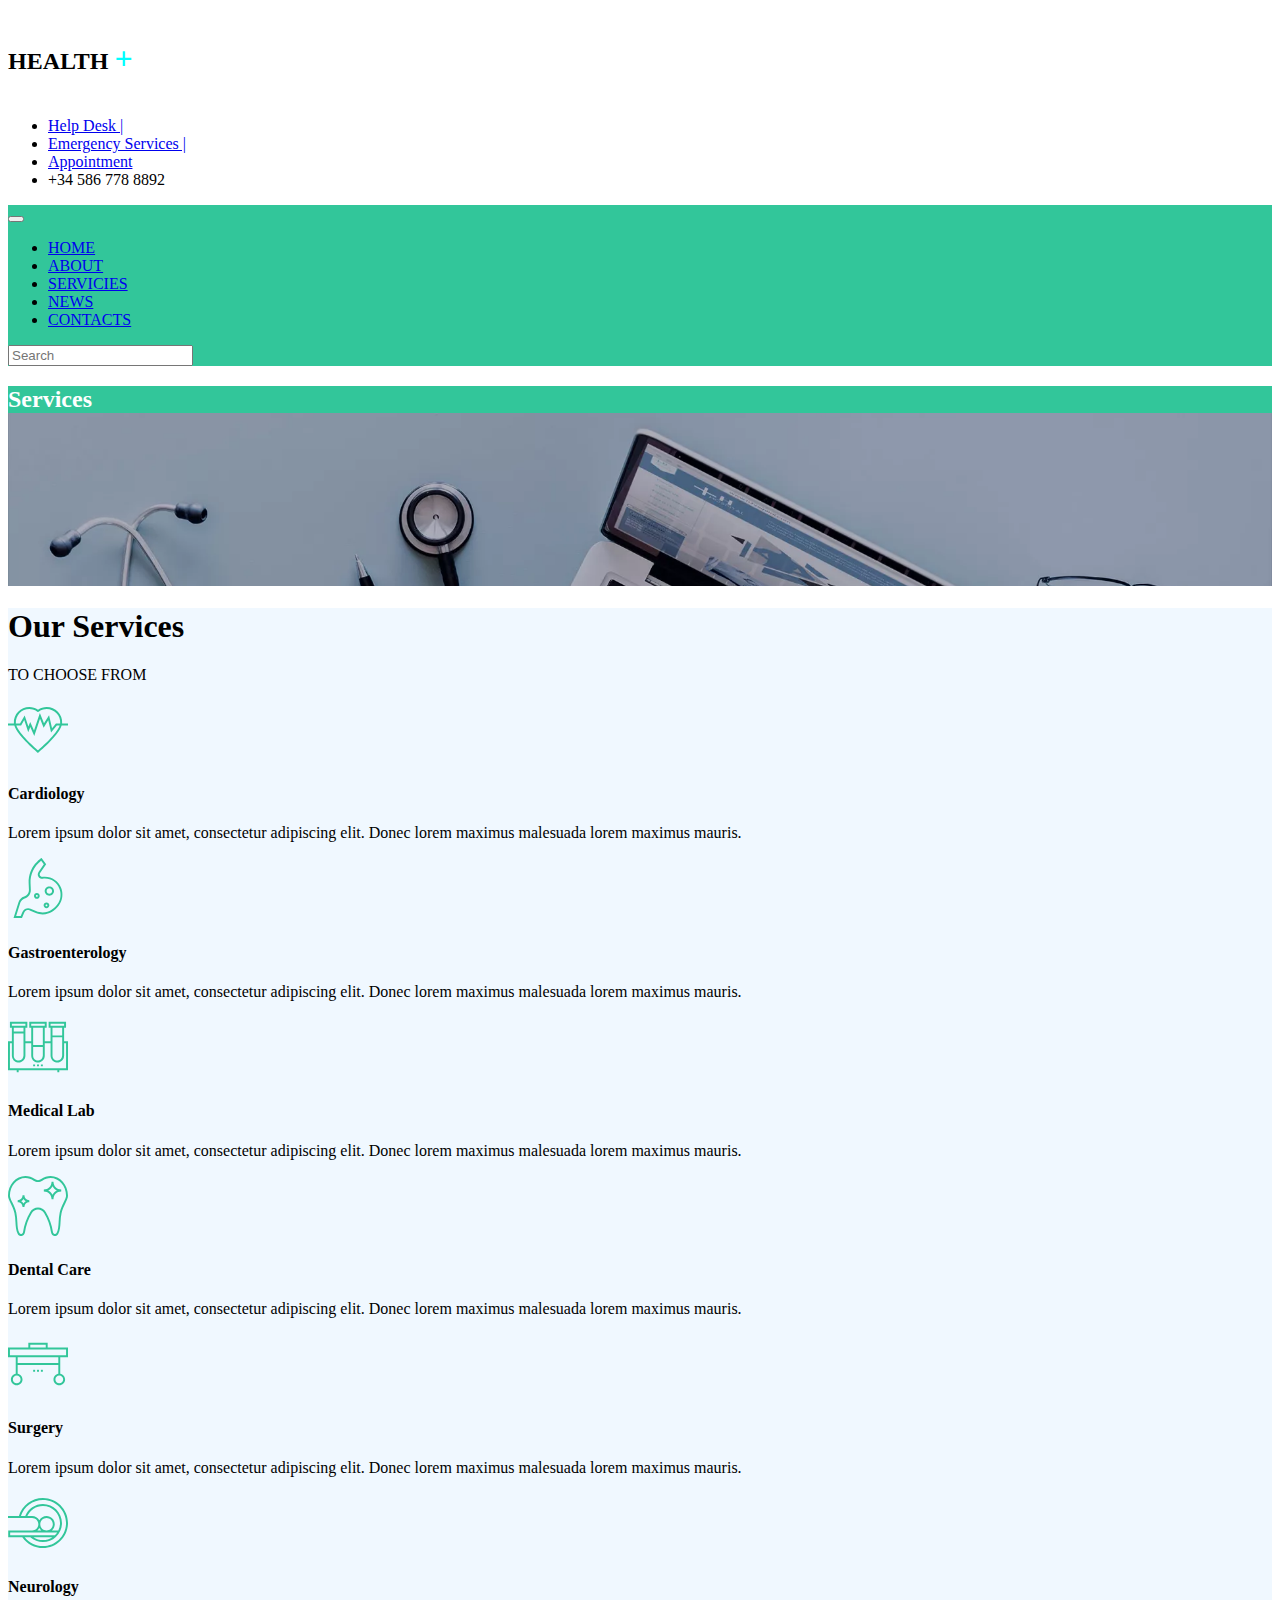
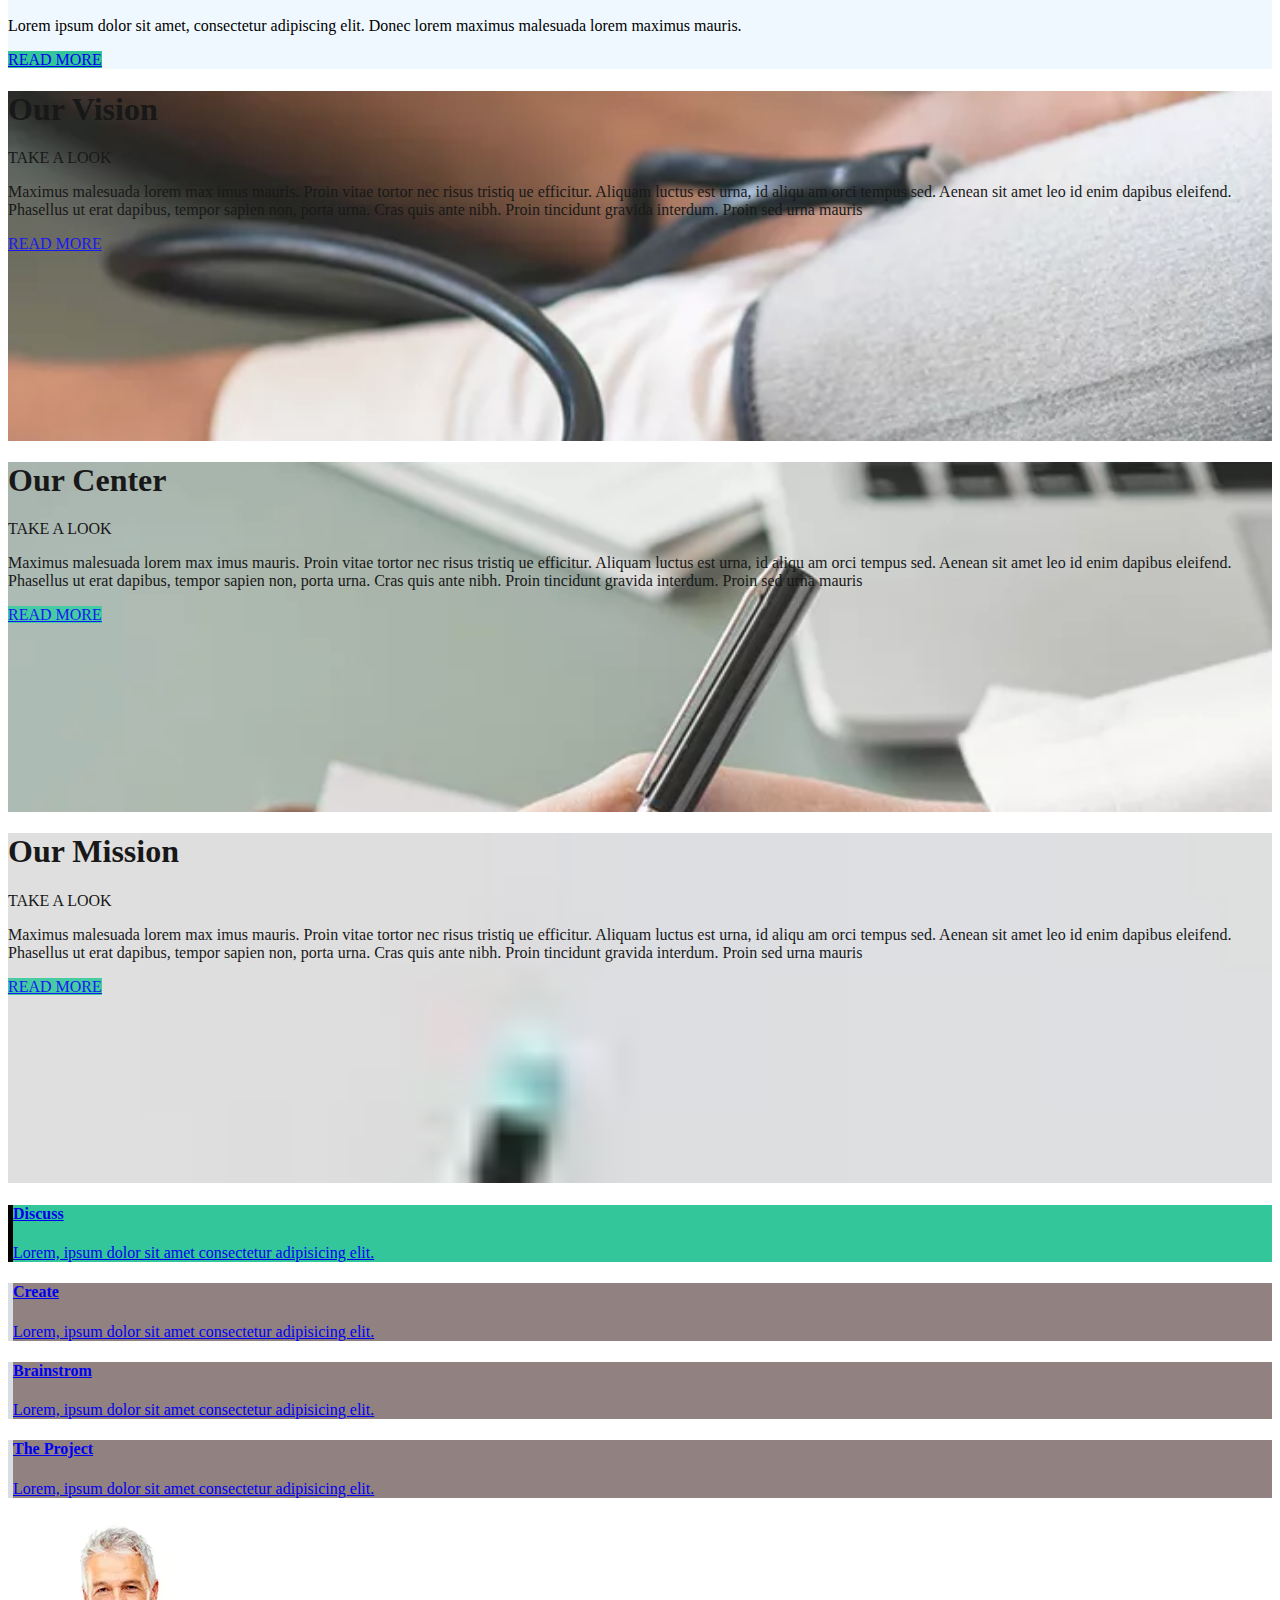
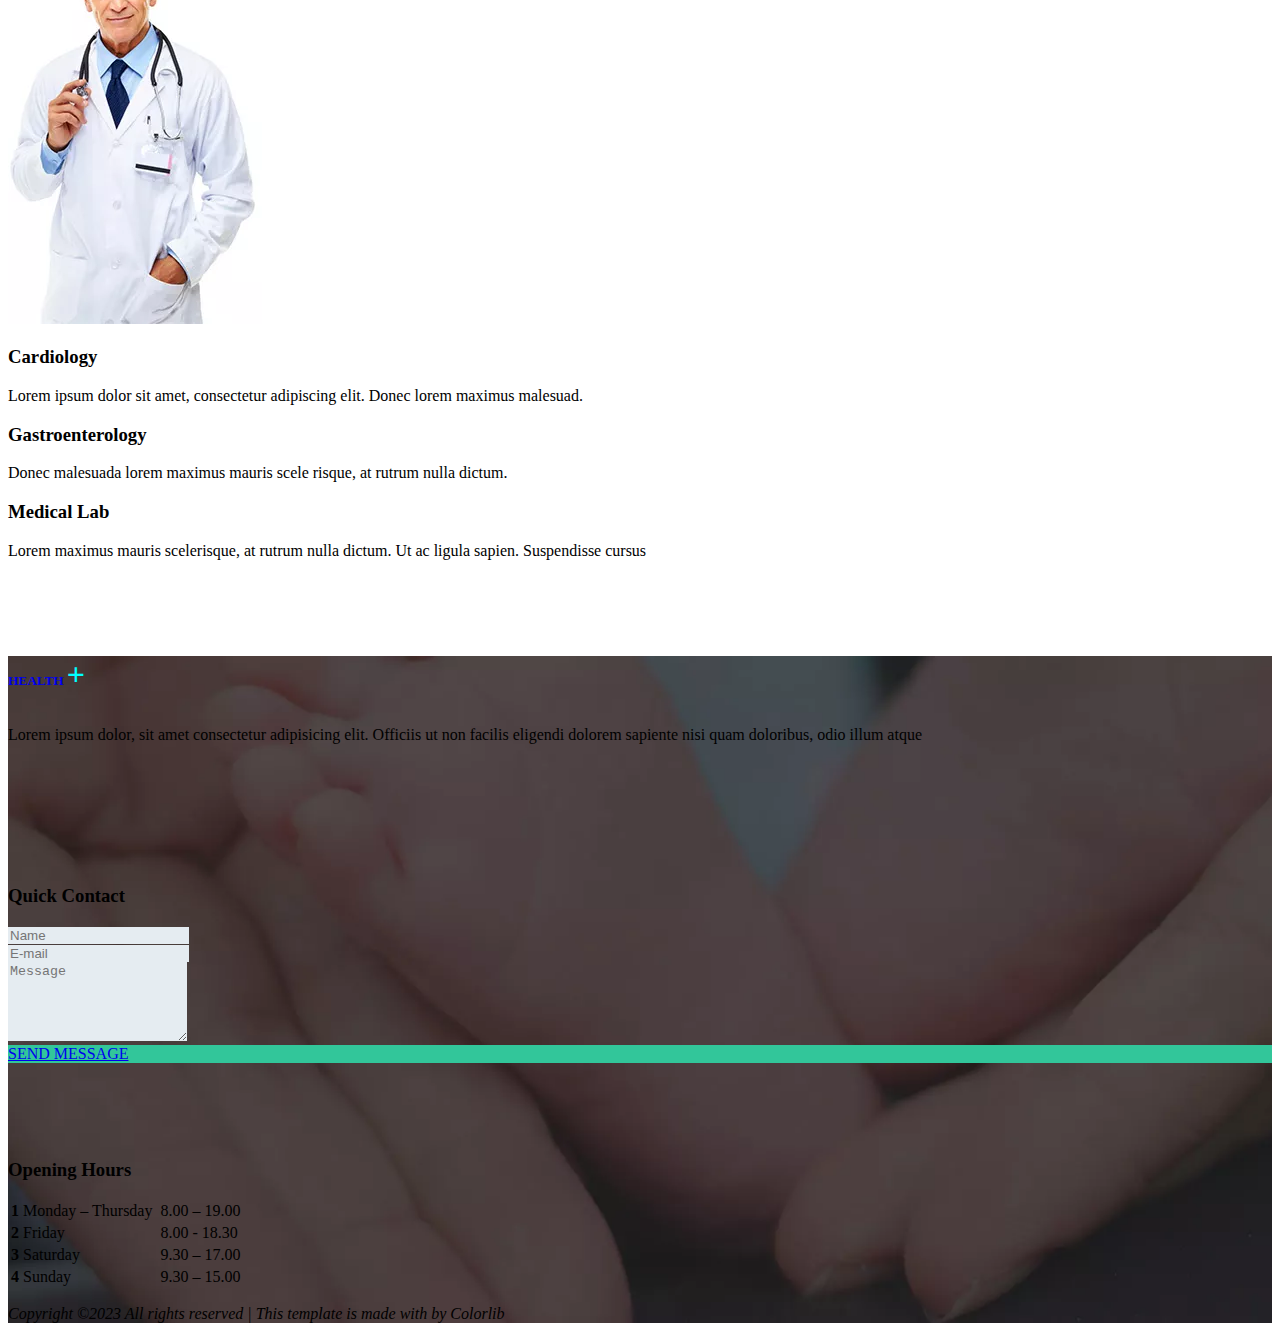
<file: services.html>
<!doctype html>
<html lang="en">

<head>
  <meta charset="utf-8">
  <meta name="viewport" content="width=device-width, initial-scale=1">
  <title>Services</title>
  <link href="https://cdn.jsdelivr.net/npm/bootstrap@5.3.0-alpha1/dist/css/bootstrap.min.css" rel="stylesheet"
  integrity="sha384-GLhlTQ8iRABdZLl6O3oVMWSktQOp6b7In1Zl3/Jr59b6EGGoI1aFkw7cmDA6j6gD" crossorigin="anonymous">
  <link rel="stylesheet" href="https://cdnjs.cloudflare.com/ajax/libs/font-awesome/6.2.1/css/all.min.css"
  integrity="sha512-MV7K8+y+gLIBoVD59lQIYicR65iaqukzvf/nwasF0nqhPay5w/9lJmVM2hMDcnK1OnMGCdVK+iQrJ7lzPJQd1w=="
  crossorigin="anonymous" referrerpolicy="no-referrer" />
  <link rel="stylesheet" href="https://cdnjs.cloudflare.com/ajax/libs/font-awesome/6.2.1/css/all.min.css"
  integrity="sha512-MV7K8+y+gLIBoVD59lQIYicR65iaqukzvf/nwasF0nqhPay5w/9lJmVM2hMDcnK1OnMGCdVK+iQrJ7lzPJQd1w=="
  crossorigin="anonymous" referrerpolicy="no-referrer" />
  <link rel="stylesheet" href="style.css">
</head>

<body>
  <div class="container">
    <div class="row p-4">
      <div class="col-lg-3">
        <div class="logo">
          <a href="#">
            <h5 class="mylogo">HEALTH <span style="color: aqua; font-size: 2rem;">+</span></h5>
          </a>
        </div>
      </div>
      <div class="col-lg-9 d-none d-md-block">
        <ul class="nav justify-content-end">
          <li class="nav-item">
            <a class="nav-link text-secondary" href="#">Help Desk |</a>
          </li>
          <li class="nav-item">
            <a class="nav-link text-secondary" href="#">
              Emergency Services |</a>
          </li>
          <li class="nav-item">
            <a class="nav-link text-secondary" href="#">
              Appointment </a>
          </li>
          <li class="nav-item">
            <a class="nav-link "><i class="fa-solid fa-phone text-secondary px-2"></i>+34 586 778 8892</a>
          </li>
        </ul>
      </div>
    </div>
  </div>
  <!-- ==============================================navbar============================================== -->
  <nav class="navbar navbar-expand-lg bg-body-tertiary navbackground py-4 sticky-top">
    <div class="container">
      <button class="navbar-toggler" type="button" data-bs-toggle="collapse" data-bs-target="#navbarSupportedContent"
        aria-controls="navbarSupportedContent" aria-expanded="false" aria-label="Toggle navigation">
        <span class="navbar-toggler-icon"></span>
      </button>
      <div class="collapse navbar-collapse" id="navbarSupportedContent">
        <ul class="navbar-nav me-auto mb-2 mb-lg-0 ">
          <li class="nav-item ">
            <a class="nav-link text-white "  href="#">HOME</a>
          </li>
          <li class="nav-item ms-lg-5">
            <a class="nav-link text-white " href="about.html">ABOUT</a>
          </li>
          <li class="nav-item ms-lg-5">
            <a class="nav-link text-white active"aria-current="page" href="#">SERVICIES</a>
          </li>
          <li class="nav-item ms-lg-5">
            <a class="nav-link text-white" href="news.html">NEWS</a>
          </li>
          <li class="nav-item ms-lg-5">
            <a class="nav-link text-white" href="contact.html">CONTACTS</a>
          </li>
        </ul>
        <form class="d-flex w-25" role="search">
          <input class="form-control" type="search" placeholder="Search " aria-label="Search">
        </form>
      </div>
    </div>
  </nav>
  <div class="servicebanner">
    <div class="container">
      <div class="row">
        <div class="col-lg-2 col-md-3 mt-5">
          <h2 class=" myabout text-lg-center text-center p-2 p-md-0">Services</h2>
        </div>
      </div>
    </div>
  </div>
  <div class="container-fluid services">
    <div class="container ">
      <div class="row mt-5 ">
        <div class="col">
          <h1 class="text-center">Our Services</h1>
          <p class="text-center fs-6">TO CHOOSE FROM</p>
        </div>
      </div>
      <div class="row">
        <div class="col-lg-4 col-md-12 ">
          <img src="img/icon_1.svg" class="img-fluid"alt="" width="60px" height="60px">
          <h4 class="d-inline-block ms-lg-4  ">Cardiology</h4>
          <p>Lorem ipsum dolor sit amet, consectetur adipiscing elit. Donec lorem maximus malesuada lorem maximus
            mauris.</p>
        </div>
        <div class="col-lg-4">
          <img src="img/icon_2.svg" alt="" width="60px" height="60px">
          <h4 class="d-inline-block ms-lg-4">Gastroenterology</h4>
          <p>Lorem ipsum dolor sit amet, consectetur adipiscing elit. Donec lorem maximus malesuada lorem maximus
            mauris.</p>
        </div>
        <div class="col-lg-4">
          <img src="img/icon_3.svg" alt="" width="60px" height="60px">
          <h4 class="d-inline-block ms-lg-4">Medical Lab</h4>
          <p>Lorem ipsum dolor sit amet, consectetur adipiscing elit. Donec lorem maximus malesuada lorem maximus
            mauris.</p>
        </div>
        <div class="col-lg-4 mt-lg-3">
          <img src="img/icon_4.svg" alt="" width="60px" height="60px">
          <h4 class="d-inline-block ms-lg-4">Dental Care</h4>
          <p>Lorem ipsum dolor sit amet, consectetur adipiscing elit. Donec lorem maximus malesuada lorem maximus
            mauris.</p>
        </div>
        <div class="col-lg-4 mt-lg-3">
          <img src="img/icon_5.svg" alt="" width="60px" height="60px">
          <h4 class="d-inline-block ms-lg-4">Surgery</h4>
          <p>Lorem ipsum dolor sit amet, consectetur adipiscing elit. Donec lorem maximus malesuada lorem maximus
            mauris.</p>
        </div>
        <div class="col-lg-4 mt-lg-3">
          <img src="img/icon_6.svg" alt="" width="60px" height="60px">
          <h4 class="d-inline-block ms-lg-4">Neurology</h4>
          <p>Lorem ipsum dolor sit amet, consectetur adipiscing elit. Donec lorem maximus malesuada lorem maximus
            mauris.</p>
        </div>

      </div>
      <div class="row ">
        <div class="col-lg-7 col-md-7 my-5 m-md-5">
          <a href="#" class="btn bg-info text-white offset-lg-5 offset-md-5 ">READ MORE</a>
        </div>
      </div>
    </div>
  </div>
  <div class="container-fluid">
    <div class="row">
      <div class="col-lg-4 col-md-12  cardbackground mt-5 ">
        <h1 class="text-white textformat ">Our Vision</h1>
        <p class="text-white">
          TAKE A LOOK</p>
        <p class="text-white d-flex justify-content-lg-around flex-column my-lg-4">
          Maximus malesuada lorem max imus mauris. Proin vitae tortor nec risus tristiq ue efficitur. Aliquam luctus est
          urna, id aliqu am orci tempus sed. Aenean sit amet leo id enim dapibus eleifend. Phasellus ut erat dapibus,
          tempor sapien non, porta urna. Cras quis ante nibh. Proin tincidunt gravida interdum. Proin sed urna mauris
        </p>

        <a href="#" class="text-decoration-none bg-white p-lg-3 p-md-2 my-md-5 m-lg-5">READ MORE</a>
      </div>
      <div class="col-lg-4 cardbackground2 mt-5 ">
        <h1 class="text-white textformat">Our Center</h1>
        <p class="text-white">
          TAKE A LOOK</p>
        <p class="text-white d-flex justify-content-lg-around flex-column my-lg-4">
          Maximus malesuada lorem max imus mauris. Proin vitae tortor nec risus tristiq ue efficitur. Aliquam luctus est
          urna, id aliqu am orci tempus sed. Aenean sit amet leo id enim dapibus eleifend. Phasellus ut erat dapibus,
          tempor sapien non, porta urna. Cras quis ante nibh. Proin tincidunt gravida interdum. Proin sed urna mauris
        </p>

        <a href="#" class="text-decoration-none bg-info text-white p-lg-3 p-md-2 m-lg-5">READ MORE</a>
      </div>
      <div class="col-lg-4 cardbackground3 mt-5">
        <h1 class="text-white textformat">Our Mission</h1>
        <p class="text-white">
          TAKE A LOOK</p>
        <p class="text-white d-flex justify-content-lg-around flex-column my-lg-4">
          Maximus malesuada lorem max imus mauris. Proin vitae tortor nec risus tristiq ue efficitur. Aliquam luctus est
          urna, id aliqu am orci tempus sed. Aenean sit amet leo id enim dapibus eleifend. Phasellus ut erat dapibus,
          tempor sapien non, porta urna. Cras quis ante nibh. Proin tincidunt gravida interdum. Proin sed urna mauris
        </p>
        <a href="#" class="text-decoration-none bg-info text-white p-lg-3 p-md-2 m-lg-5">READ MORE</a>
      </div>
    </div>
  </div>
  <div class="container">
    <div class="row mt-5">
      <div class="col-lg-5 ">
        <div class="row chatbordr">
          <div class="col-lg-12 mb-lg-1 mb-md-2">
            <h4><a href="#" class="text-decoration-none text-white mt-lg-3">Discuss</a></h4>
            <p><a href="#" class="text-decoration-none text-white ">Lorem, ipsum dolor sit amet consectetur adipisicing
                elit.</a></p>
          </div>
        </div>
        <div class="row mt-lg-2 mt-md-2 chatbordr2 ">
          <div class="col-lg-12 mb-lg-1">
            <h4><a href="#" class="text-decoration-none text-white mt-lg-3">Create</a></h4>
            <p><a href="#" class="text-decoration-none text-white ">Lorem, ipsum dolor sit amet consectetur adipisicing
                elit.</a></p>
          </div>
        </div>
        <div class="row mt-lg-2 mt-md-2 chatbordr2 ">
          <div class="col-lg-12 mb-lg-1">
            <h4><a href="#" class="text-decoration-none text-white mt-lg-3">Brainstrom</a></h4>
            <p><a href="#" class="text-decoration-none text-white ">Lorem, ipsum dolor sit amet consectetur adipisicing
                elit.</a></p>
          </div>
        </div>
        <div class="row mt-lg-2 mt-md-2 chatbordr2 ">
          <div class="col-lg-12 mb-lg-1">
            <h4><a href="#" class="text-decoration-none text-white mt-lg-3">The Project</a></h4>
            <p><a href="#" class="text-decoration-none text-white ">Lorem, ipsum dolor sit amet consectetur adipisicing
                elit.</a></p>
          </div>
        </div>
      </div>
      <div class="col-lg-3 mt-5">
        <img src="img/tabs.jpg.webp" alt="">
      </div>
      <div class="col-lg-4 col-md-12 mt-5">
        <h3>Cardiology</h3>
        <p class="text-secondary">Lorem ipsum dolor sit amet, consectetur adipiscing elit. Donec lorem maximus malesuad.</p>
        <h3>Gastroenterology</h3>
        <p class="text-secondary">Donec malesuada lorem maximus mauris scele risque, at rutrum nulla dictum.

        </p>
        <h3>Medical Lab</h3>
        <p class="text-secondary">Lorem maximus mauris scelerisque, at rutrum nulla dictum. Ut ac ligula sapien. Suspendisse cursus</p>
        
      </div>
    </div>
  </div>

  <!-- Footer part -->
  <footer>
    <div class="container-fluid-lg mt-5">
      <div class="footerimg">
        <div class="container">
          <div class="row ">
            <div class="col-lg-3 fmrg">
              <div>
                <a href="#" class="footerlogo ">
                  <h5 class="text-white fs-4">HEALTH <span style="color: aqua; font-size: 2rem;">+</span></h5>
                </a>
                <p class="text-secondary paragrph">Lorem ipsum dolor, sit amet consectetur adipisicing elit.
                  Officiis ut non facilis eligendi dolorem sapiente nisi quam doloribus, odio illum atque </p>
                <i class="fa-brands fa-pinterest text-white px-2 px-md-0 "></i>
                <i class="fa-brands fa-facebook-f text-white ms-lg-4 px-2 px-md-0"></i>
                <i class="fa-brands fa-twitter text-white ms-lg-4 px-2 px-md-0"></i>
                <i class="fa-brands fa-dribbble text-white ms-lg-4 px-2 px-md-0"></i>
                <i class="fa-brands fa-behance text-white ms-lg-4 px-2 px-md-0"></i>
                <i class="fa-brands fa-linkedin text-white ms-lg-4 px-2 px-md-0"></i>
                
              </div>
            </div>
            <div class="col-lg-5 fmrg">
              <h3 class="text-white">Quick Contact</h3>
              <form class="row g-3">
                <div class="col-lg-6">
                  <input type="text" class="form-control formbgcolor " id="inputEmail4" placeholder="Name">
                </div>
                <div class="col-lg-6">
                  <input type="email" class="form-control formbgcolor" id="inputPassword4" placeholder="E-mail">
                </div>
                <div class="mb-3">
                  <textarea class="form-control formbgcolor" id="exampleFormControlTextarea1" rows="5"
                    placeholder="Message"></textarea>
                </div>
                <div class="col-lg-6 col-md-12 col-sm-12  p-3 ms-lg-2 bg-info">
                  <a href="#" class="text-decoration-none text-white text-center ms-md-auto ms-lg-5 fs-6">SEND MESSAGE</a>
                </div>
              </form>
            </div>
            <div class="col-lg-4 fmrg bg-dark bg-opacity-25">
              <table class="table table-borderless text-white ">
                <h3 class="text-white mt-lg-5">Opening Hours</h3>
                <tbody>
                  <tr>
                    <th scope="row">1</th>
                    <td>Monday – Thursday</td>
                    <td></td>
                    <td>8.00 – 19.00</td>
                  </tr>
                  <tr>
                    <th scope="row">2</th>
                    <td>Friday</td>
                    <td></td>
                    <td>8.00 - 18.30</td>
                  </tr>
                  <tr>
                    <th scope="row">3</th>
                    <td>Saturday</td>
                    <td></td>
                    <td>9.30 – 17.00</td>
                  </tr>
                  <tr>
                    <th scope="row">4</th>
                    <td>Sunday</td>
                    <td></td>
                    <td>9.30 – 15.00</td>
                  </tr>
                </tbody>
              </table>
            </div>
          </div>
          <div class="row">
            <div class="col-lg-12">
              <p class="fs-6 text-secondary mt-lg-5"><i>Copyright ©2023 All rights reserved | This template is
                made with by Colorlib</i></p>
            </div>
        </div>   
        </div>
      </div>
    </div>
  </footer>
  <!-- footer part end -->

















  <script src="https://cdn.jsdelivr.net/npm/bootstrap@5.3.0-alpha1/dist/js/bootstrap.bundle.min.js"
    integrity="sha384-w76AqPfDkMBDXo30jS1Sgez6pr3x5MlQ1ZAGC+nuZB+EYdgRZgiwxhTBTkF7CXvN" crossorigin="anonymous">
  </script>
</body>

</html>
</file>
<file: style.css>
/* indexpage============================================= */
.logo a{
  text-decoration: none;
}
.mylogo{
  font-size: 1.5rem;
  color: black;
}
.navbackground{
  background-color: #32c69a !important;
}
.banner{
  background-image: url("img/indexbanner.avif");
  background-size: cover;
  height: 700px;
}
.h1fontsize{
  font-size: 3.5rem;
  margin-top: 14rem !important;
}
.btnclr{
  margin-top: 1.3rem !important;
}
.cardline{
  text-decoration: none !important;
}
.formbgcolor{
  background-color: #e5ecf1 !important;
}
#cal{
 
  color: beige;
  background-color: #32c69a;

}
/* =================================banner2======================================= */
.banner2img{
  background-image: url("img/cta_1.jpg.webp");
  background-size: cover;
  height: auto;
  
}
.mrgintop{
  margin:5rem 0;
}
#call{
  text-decoration: none;
  color: beige;
  background-color: #32c69a;
  margin-top: 50% !important;
}
.services{
  background-color:aliceblue;
}
.owl-carousel .owl-dots.disabled, .owl-carousel .owl-nav.disabled {
  display: block;
  position: relative;
  top: 20%;
}
.backhroundcolor{
  background-color: #d8dee3;

}
.btnbg{
  background-color: #fff;

}
.texthover:hover{
  color: #32c69a !important;

}
.footerimg{
  background-image: url(img/footer.jpg.webp);
  background-size: cover;
  height: auto;
}
.footerlogo{
  text-decoration: none !important;
}
.fmrg{
  margin-top: 6rem;
}
.paragrph{
  line-height: 2.5rem;
}
.formbgcolor{
  background-color: #6a6d72;
  border: 0;
  border-radius: 0;
  
}
.fa-pinterest,
.fa-facebook-f,
.fa-twitter,
.fa-dribbble,
.fa-behance,
.fa-linkedin{
border-radius: 50%;
border: 1px solid transparent;

}
.fa-pinterest,
.fa-facebook-f,
.fa-twitter,
.fa-dribbble,
.fa-behance,
.fa-linkedin,:hover{
/* transform: scaleY(1.2); */
transition:  0.4s;


}
/* ==========================================About Page============================================= */
.aboutbanner{
  background-image: url("img/about.jpg.webp");
  background-size: cover;
  height: 200px;
}
.myabout{
  color: #fff;
  background-color: #32c69a;
 
}
#callnowbtn{
text-decoration: none;
background-color: #32c69a;
color: #fff;
padding: 1.1rem 1.7rem;
font-size: 1rem;
}
.borderbottm{
  border-bottom: 5px solid#32c69a;
}
.borderbottm:hover{
  transform: scale(1.2);
  transition: 0.8s ease-in-out;

}
/* ===========================================Services======================================== */
.servicebanner{
  background-image: url("img/services.jpg.webp");
  background-size: cover;
  height: 200px;
}
.cardbackground{
  background-image: url("img/info_1.jpg.webp");
  background-size: cover;
  height: 350px;
 opacity: 0.9;
}
.cardbackground2{
  background-image: url("img/info_2.jpg.webp");
  background-size: cover;
  height: 350px;
 opacity: 0.9;
}
.cardbackground3{
  background-image: url("img/latest_2.jpg.webp");
  background-size: cover;
  height: 350px;
 opacity: 0.9;
}
.chatbordr{
  border-left: 5px solid rgb(5, 0, 0);
  background-color: #32c69a;
  color: #fff;

}
.chatbordr2{
  border-left: 5px solid #d8dee3;
  background-color: rgb(145, 129, 129);
  color: #fff;

}
.chatbordr2:hover{
  border-left: 5px solid rgb(5, 0, 0);
  background-color: #32c69a;
  color: #fff;

}
/* ===========================================news============================================= */
#date{
  text-decoration: none;
  background-color:#32c69a;
  color: #fff;
  margin-top: 2rem;
  padding: 0.5rem;
}
#paraheight{
  color: #a6a7a6;
  line-height: 2rem;
}
.bg-info{
  background-color:#32c69a !important;

}
.tblhobveer{
  background-color:#d8dee3;
}
.tblhover:hover{
  background-color:#fff;
}
/* ==========================================contact======================================== */
.formbgcolor1{
  background-color:#e4e4e4;
  border: none;
  border-radius: 0;
}
.formbgcolor1:hover{
  border-left: 4px solid #32c69a;
}
.mapwidth{
  width: 100%;
}
</file>
